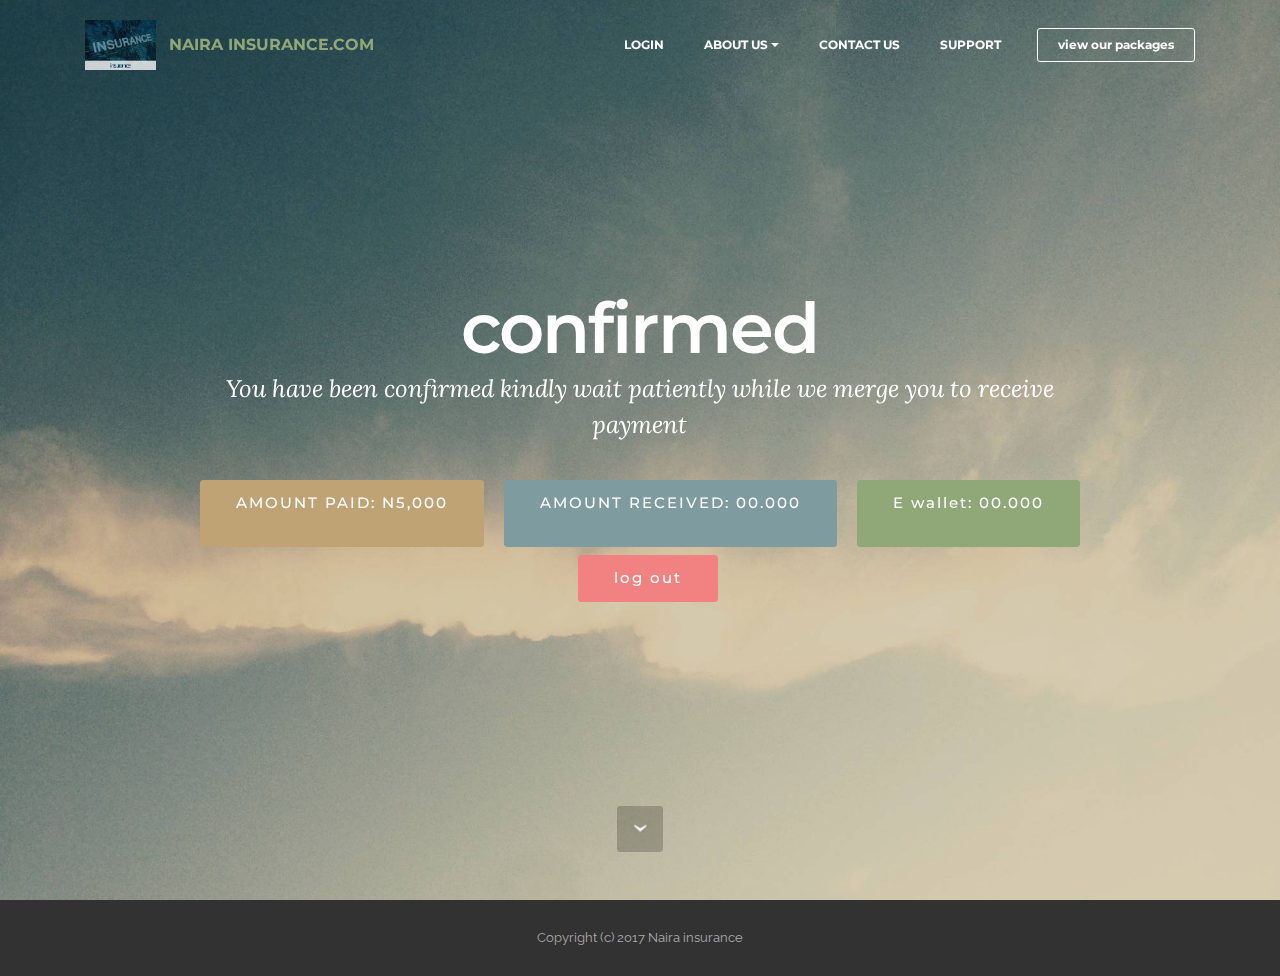
<file: five.html>
<!DOCTYPE html>
<html>
<head>
  <!-- Site made with Mobirise Website Builder v3.12.1, https://mobirise.com -->
  <meta charset="UTF-8">
  <meta http-equiv="X-UA-Compatible" content="IE=edge">
  <meta name="generator" content="Mobirise v3.12.1, mobirise.com">
  <meta name="viewport" content="width=device-width, initial-scale=1">
  <link rel="shortcut icon" href="assets/images/insurance-183x128.jpg" type="image/x-icon">
  <meta name="description" content="Web Site Builder Description">
  <title>confirmed</title>
  <link rel="stylesheet" href="https://fonts.googleapis.com/css?family=Lora:400,700,400italic,700italic&amp;subset=latin">
  <link rel="stylesheet" href="https://fonts.googleapis.com/css?family=Montserrat:400,700">
  <link rel="stylesheet" href="https://fonts.googleapis.com/css?family=Raleway:100,100i,200,200i,300,300i,400,400i,500,500i,600,600i,700,700i,800,800i,900,900i">
  <link rel="stylesheet" href="assets/bootstrap-material-design-font/css/material.css">
  <link rel="stylesheet" href="assets/tether/tether.min.css">
  <link rel="stylesheet" href="assets/bootstrap/css/bootstrap.min.css">
  <link rel="stylesheet" href="assets/dropdown/css/style.css">
  <link rel="stylesheet" href="assets/animate.css/animate.min.css">
  <link rel="stylesheet" href="assets/theme/css/style.css">
  <link rel="stylesheet" href="assets/mobirise/css/mbr-additional.css" type="text/css">
  
  
  
</head>
<body>
<section id="menu-s">

    <nav class="navbar navbar-dropdown bg-color transparent navbar-fixed-top">
        <div class="container">

            <div class="mbr-table">
                <div class="mbr-table-cell">

                    <div class="navbar-brand">
                        <a href="https://nairainsurance.github.io/index/" class="navbar-logo"><img src="assets/images/insurance-183x128.jpg" alt="Mobirise"></a>
                        <a class="navbar-caption text-success" href="https://mobirise.com">NAIRA INSURANCE.COM</a>
                    </div>

                </div>
                <div class="mbr-table-cell">

                    <button class="navbar-toggler pull-xs-right hidden-md-up" type="button" data-toggle="collapse" data-target="#exCollapsingNavbar">
                        <div class="hamburger-icon"></div>
                    </button>

                    <ul class="nav-dropdown collapse pull-xs-right nav navbar-nav navbar-toggleable-sm" id="exCollapsingNavbar"><li class="nav-item"><a class="nav-link link" href="http://nairainsurance.yn.lt/login" aria-expanded="false">LOGIN</a></li><li class="nav-item dropdown"><a class="nav-link link dropdown-toggle" href="http://moneyflow.mobie.in/login" aria-expanded="false" data-toggle="dropdown-submenu">ABOUT US<br></a><div class="dropdown-menu"><a class="dropdown-item" href="#">Naira insurance is an insurance company originated from US by &nbsp;a nigerian investor known as Chris George who has being a US based citizen, this company has changed many individual's financial state in America and this time he decides to bring it down to his country by converting it into ponzi scheme which will eneble nigerian citizens to help themselves by providing help to their fellow individual in nigerian currency (naira). <br>Here you get 200% of what you invest by providing help to a member assigned to you after you request to provide help which after you pay and confirmed our system will automatically merge two people to pay you the same amount you provided each.Our time interval is on or before 7days but since our site is still new and fresh we are able to pay our member within 24hours after they registered. we are here to change ponzi scheme into real and lasting one so therefore our system dont tolerate unserious members because our purge system is very active both manual and automatic so you have 24hours to make payment from the time you were merged to pay or you will be purge from the system.<br><br>we have different packages of which you can register on, Classic package is 5,000naira to get 10,000naira in return, professional package is 10,000naira to get 20,000naira in return,premium package is 20,000naira to get 40,000naira in return, ultimate package is 50,000nair to get 100,000 in return. we shall soon introduce 100,000naira package which is golden package to get 200,000naira in return.below are the various packages we have</a></div></li><li class="nav-item"><a class="nav-link link" href="http://moneyflow.mobie.in/login" aria-expanded="false">CONTACT US</a></li><li class="nav-item"><a class="nav-link link" href="https://nairainsurance.github.io/support/support.html" aria-expanded="false">SUPPORT<br></a></li><li class="nav-item nav-btn"><a class="nav-link btn btn-white btn-white-outline" href="https://nairainsurance.github.io/index/">view our packages</a></li></ul>
                    <button hidden="" class="navbar-toggler navbar-close" type="button" data-toggle="collapse" data-target="#exCollapsingNavbar">
                        <div class="close-icon"></div>
                    </button>

                </div>
            </div>

        </div>
    </nav>

</section>

<section class="engine"><a rel="external" href="https://mobirise.com">Mobirise</a></section><section class="mbr-section mbr-section-hero mbr-section-full mbr-parallax-background mbr-section-with-arrow mbr-after-navbar" id="header1-u" style="background-image: url(assets/images/jumbotron.jpg);">

    

    <div class="mbr-table-cell">

        <div class="container">
            <div class="row">
                <div class="mbr-section col-md-10 col-md-offset-1 text-xs-center">

                    <h1 class="mbr-section-title display-1">confirmed</h1>
                    <p class="mbr-section-lead lead">You have been confirmed kindly wait patiently while we merge you to receive payment</p>
                    <div class="mbr-section-btn"><a class="btn btn-lg btn-primary" href="FGHHHHH">AMOUNT PAID: N5,000<br><br></a> <a class="btn btn-lg btn-info" href="FGHHHHH">AMOUNT RECEIVED: 00.000<br><br></a> <a class="btn btn-lg btn-success" href="FGHHHHH">E wallet: 00.000<br><br></a> <a class="btn btn-lg btn-danger" href="http://nairainsurance.yn.lt/login">log out<br></a> </div>
                </div>
            </div>
        </div>
    </div>

    <div class="mbr-arrow mbr-arrow-floating" aria-hidden="true"><a href="#next"><i class="mbr-arrow-icon"></i></a></div>

</section>

<footer class="mbr-small-footer mbr-section mbr-section-nopadding" id="footer1-t" style="background-color: rgb(50, 50, 50); padding-top: 1.75rem; padding-bottom: 1.75rem;">
    
    <div class="container">
        <p class="text-xs-center">Copyright (c) 2017 Naira insurance</p>
    </div>
</footer>


  <script src="assets/web/assets/jquery/jquery.min.js"></script>
  <script src="assets/tether/tether.min.js"></script>
  <script src="assets/bootstrap/js/bootstrap.min.js"></script>
  <script src="assets/smooth-scroll/smooth-scroll.js"></script>
  <script src="assets/dropdown/js/script.min.js"></script>
  <script src="assets/touch-swipe/jquery.touch-swipe.min.js"></script>
  <script src="assets/viewport-checker/jquery.viewportchecker.js"></script>
  <script src="assets/jarallax/jarallax.js"></script>
  <script src="assets/theme/js/script.js"></script>
  
  
  <input name="animation" type="hidden">
  </body>
</html>
</file>
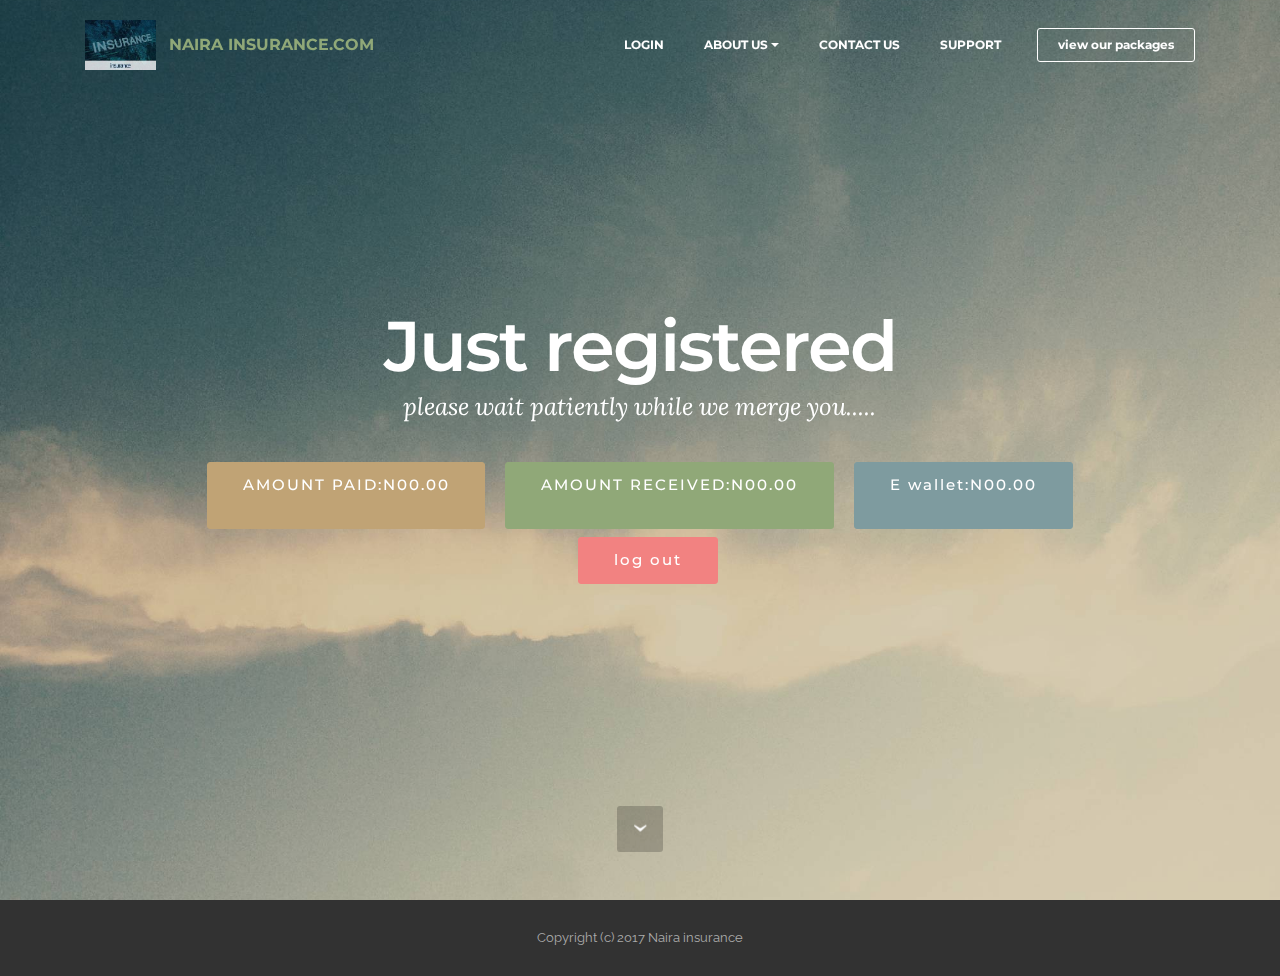
<file: JUST REGISTERED.html>
<!DOCTYPE html>
<html>
<head>
  <!-- Site made with Mobirise Website Builder v3.12.1, https://mobirise.com -->
  <meta charset="UTF-8">
  <meta http-equiv="X-UA-Compatible" content="IE=edge">
  <meta name="generator" content="Mobirise v3.12.1, mobirise.com">
  <meta name="viewport" content="width=device-width, initial-scale=1">
  <link rel="shortcut icon" href="assets/images/insurance-183x128.jpg" type="image/x-icon">
  <meta name="description" content="Website Maker Description">
  <title>NEW</title>
  <link rel="stylesheet" href="https://fonts.googleapis.com/css?family=Lora:400,700,400italic,700italic&amp;subset=latin">
  <link rel="stylesheet" href="https://fonts.googleapis.com/css?family=Montserrat:400,700">
  <link rel="stylesheet" href="https://fonts.googleapis.com/css?family=Raleway:100,100i,200,200i,300,300i,400,400i,500,500i,600,600i,700,700i,800,800i,900,900i">
  <link rel="stylesheet" href="assets/bootstrap-material-design-font/css/material.css">
  <link rel="stylesheet" href="assets/tether/tether.min.css">
  <link rel="stylesheet" href="assets/bootstrap/css/bootstrap.min.css">
  <link rel="stylesheet" href="assets/dropdown/css/style.css">
  <link rel="stylesheet" href="assets/animate.css/animate.min.css">
  <link rel="stylesheet" href="assets/theme/css/style.css">
  <link rel="stylesheet" href="assets/mobirise/css/mbr-additional.css" type="text/css">
  
  
  
</head>
<body>
<section id="menu-p">

    <nav class="navbar navbar-dropdown bg-color transparent navbar-fixed-top">
        <div class="container">

            <div class="mbr-table">
                <div class="mbr-table-cell">

                    <div class="navbar-brand">
                        <a href="https://nairainsurance.github.io/index/" class="navbar-logo"><img src="assets/images/insurance-183x128.jpg" alt="Mobirise"></a>
                        <a class="navbar-caption text-success" href="https://mobirise.com">NAIRA INSURANCE.COM</a>
                    </div>

                </div>
                <div class="mbr-table-cell">

                    <button class="navbar-toggler pull-xs-right hidden-md-up" type="button" data-toggle="collapse" data-target="#exCollapsingNavbar">
                        <div class="hamburger-icon"></div>
                    </button>

                    <ul class="nav-dropdown collapse pull-xs-right nav navbar-nav navbar-toggleable-sm" id="exCollapsingNavbar"><li class="nav-item"><a class="nav-link link" href="http://nairainsurance.yn.lt/login" aria-expanded="false">LOGIN</a></li><li class="nav-item dropdown"><a class="nav-link link dropdown-toggle" href="http://moneyflow.mobie.in/login" aria-expanded="false" data-toggle="dropdown-submenu">ABOUT US<br></a><div class="dropdown-menu"><a class="dropdown-item" href="#">Naira insurance is an insurance company originated from US by &nbsp;a nigerian investor known as Chris George who has being a US based citizen, this company has changed many individual's financial state in America and this time he decides to bring it down to his country by converting it into ponzi scheme which will eneble nigerian citizens to help themselves by providing help to their fellow individual in nigerian currency (naira). <br>Here you get 200% of what you invest by providing help to a member assigned to you after you request to provide help which after you pay and confirmed our system will automatically merge two people to pay you the same amount you provided each.Our time interval is on or before 7days but since our site is still new and fresh we are able to pay our member within 24hours after they registered. we are here to change ponzi scheme into real and lasting one so therefore our system dont tolerate unserious members because our purge system is very active both manual and automatic so you have 24hours to make payment from the time you were merged to pay or you will be purge from the system.<br><br>we have different packages of which you can register on, Classic package is 5,000naira to get 10,000naira in return, professional package is 10,000naira to get 20,000naira in return,premium package is 20,000naira to get 40,000naira in return, ultimate package is 50,000nair to get 100,000 in return. we shall soon introduce 100,000naira package which is golden package to get 200,000naira in return.below are the various packages we have</a></div></li><li class="nav-item"><a class="nav-link link" href="http://moneyflow.mobie.in/login" aria-expanded="false">CONTACT US</a></li><li class="nav-item"><a class="nav-link link" href="https://nairainsurance.github.io/support/support.html" aria-expanded="false">SUPPORT<br></a></li><li class="nav-item nav-btn"><a class="nav-link btn btn-white btn-white-outline" href="https://nairainsurance.github.io/index/">view our packages</a></li></ul>
                    <button hidden="" class="navbar-toggler navbar-close" type="button" data-toggle="collapse" data-target="#exCollapsingNavbar">
                        <div class="close-icon"></div>
                    </button>

                </div>
            </div>

        </div>
    </nav>

</section>

<section class="engine"><a rel="external" href="https://mobirise.com">Mobirise</a></section><section class="mbr-section mbr-section-hero mbr-section-full mbr-parallax-background mbr-section-with-arrow mbr-after-navbar" id="header1-r" style="background-image: url(assets/images/jumbotron.jpg);">

    

    <div class="mbr-table-cell">

        <div class="container">
            <div class="row">
                <div class="mbr-section col-md-10 col-md-offset-1 text-xs-center">

                    <h1 class="mbr-section-title display-1">Just registered</h1>
                    <p class="mbr-section-lead lead">please wait patiently while we merge you.....</p>
                    <div class="mbr-section-btn"><a class="btn btn-lg btn-primary" href="https://mobirise.com">AMOUNT PAID:N00.00<br><br></a> <a class="btn btn-lg btn-success" href="https://mobirise.com">AMOUNT RECEIVED:N00.00<br><br></a> <a class="btn btn-lg btn-info" href="https://mobirise.com">E wallet:N00.00<br><br></a> <a class="btn btn-lg btn-danger" href="http://nairainsurance.yn.lt/login">log out<br></a>  </div>
                </div>
            </div>
        </div>
    </div>

    <div class="mbr-arrow mbr-arrow-floating" aria-hidden="true"><a href="#next"><i class="mbr-arrow-icon"></i></a></div>

</section>

<footer class="mbr-small-footer mbr-section mbr-section-nopadding" id="footer1-q" style="background-color: rgb(50, 50, 50); padding-top: 1.75rem; padding-bottom: 1.75rem;">
    
    <div class="container">
        <p class="text-xs-center">Copyright (c) 2017 Naira insurance</p>
    </div>
</footer>


  <script src="assets/web/assets/jquery/jquery.min.js"></script>
  <script src="assets/tether/tether.min.js"></script>
  <script src="assets/bootstrap/js/bootstrap.min.js"></script>
  <script src="assets/smooth-scroll/smooth-scroll.js"></script>
  <script src="assets/dropdown/js/script.min.js"></script>
  <script src="assets/touch-swipe/jquery.touch-swipe.min.js"></script>
  <script src="assets/viewport-checker/jquery.viewportchecker.js"></script>
  <script src="assets/jarallax/jarallax.js"></script>
  <script src="assets/theme/js/script.js"></script>
  
  
  <input name="animation" type="hidden">
  </body>
</html>
</file>
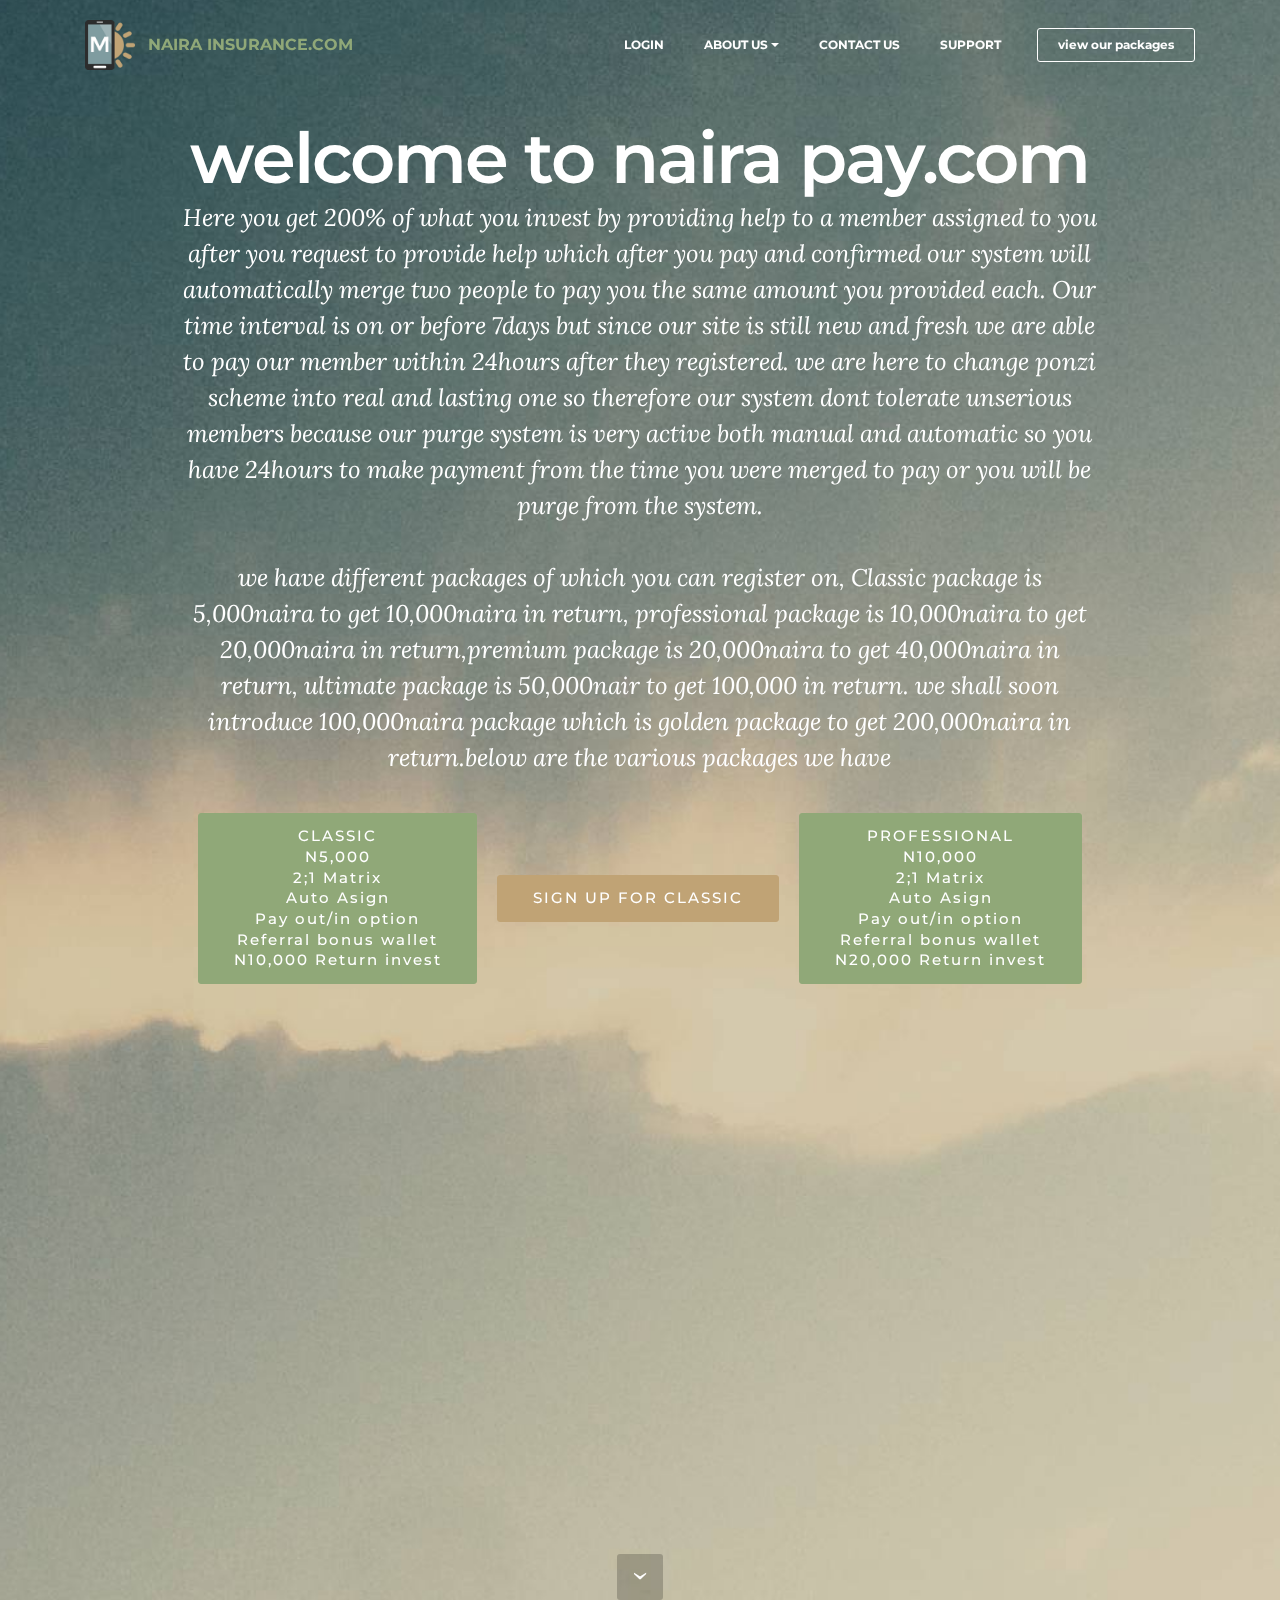
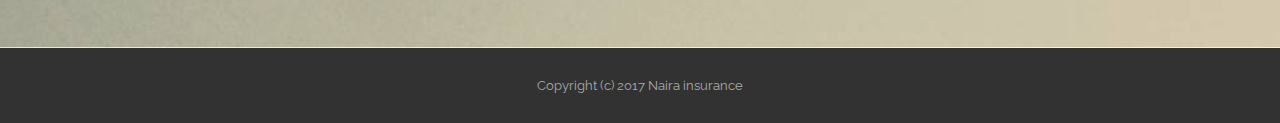
<file: page1.html>
<!DOCTYPE html>
<html>
<head>
  <!-- Site made with Mobirise Website Builder v3.12.1, https://mobirise.com -->
  <meta charset="UTF-8">
  <meta http-equiv="X-UA-Compatible" content="IE=edge">
  <meta name="generator" content="Mobirise v3.12.1, mobirise.com">
  <meta name="viewport" content="width=device-width, initial-scale=1">
  <link rel="shortcut icon" href="assets/images/insurance-183x128.jpg" type="image/x-icon">
  <meta name="description" content="">
  
  <link rel="stylesheet" href="https://fonts.googleapis.com/css?family=Lora:400,700,400italic,700italic&amp;subset=latin">
  <link rel="stylesheet" href="https://fonts.googleapis.com/css?family=Montserrat:400,700">
  <link rel="stylesheet" href="https://fonts.googleapis.com/css?family=Raleway:100,100i,200,200i,300,300i,400,400i,500,500i,600,600i,700,700i,800,800i,900,900i">
  <link rel="stylesheet" href="assets/bootstrap-material-design-font/css/material.css">
  <link rel="stylesheet" href="assets/tether/tether.min.css">
  <link rel="stylesheet" href="assets/bootstrap/css/bootstrap.min.css">
  <link rel="stylesheet" href="assets/animate.css/animate.min.css">
  <link rel="stylesheet" href="assets/dropdown/css/style.css">
  <link rel="stylesheet" href="assets/theme/css/style.css">
  <link rel="stylesheet" href="assets/mobirise/css/mbr-additional.css" type="text/css">
  
  
  
</head>
<body>
<section id="menu-0">

    <nav class="navbar navbar-dropdown bg-color transparent navbar-fixed-top">
        <div class="container">

            <div class="mbr-table">
                <div class="mbr-table-cell">

                    <div class="navbar-brand">
                        <a href="https://mobirise.com" class="navbar-logo"><img src="assets/images/logo.png" alt="Mobirise"></a>
                        <a class="navbar-caption text-success" href="https://mobirise.com">NAIRA INSURANCE.COM</a>
                    </div>

                </div>
                <div class="mbr-table-cell">

                    <button class="navbar-toggler pull-xs-right hidden-md-up" type="button" data-toggle="collapse" data-target="#exCollapsingNavbar">
                        <div class="hamburger-icon"></div>
                    </button>

                    <ul class="nav-dropdown collapse pull-xs-right nav navbar-nav navbar-toggleable-sm" id="exCollapsingNavbar"><li class="nav-item"><a class="nav-link link" href="http://nairainsurance.yn.lt/login" aria-expanded="false">LOGIN</a></li><li class="nav-item dropdown"><a class="nav-link link dropdown-toggle" href="http://moneyflow.mobie.in/login" aria-expanded="false" data-toggle="dropdown-submenu">ABOUT US<br></a><div class="dropdown-menu"><a class="dropdown-item" href="#">Naira insurance is an insurance company originated from US by &nbsp;a nigerian investor known as Chris George who has being a US based citizen, this company has changed many individual's financial state in America and this time he decides to bring it down to his country by converting it into ponzi scheme which will eneble nigerian citizens to help themselves by providing help to their fellow individual in nigerian currency (naira). <br>Here you get 200% of what you invest by providing help to a member assigned to you after you request to provide help which after you pay and confirmed our system will automatically merge two people to pay you the same amount you provided each.Our time interval is on or before 7days but since our site is still new and fresh we are able to pay our member within 24hours after they registered. we are here to change ponzi scheme into real and lasting one so therefore our system dont tolerate unserious members because our purge system is very active both manual and automatic so you have 24hours to make payment from the time you were merged to pay or you will be purge from the system.<br><br>we have different packages of which you can register on, Classic package is 5,000naira to get 10,000naira in return, professional package is 10,000naira to get 20,000naira in return,premium package is 20,000naira to get 40,000naira in return, ultimate package is 50,000nair to get 100,000 in return. we shall soon introduce 100,000naira package which is golden package to get 200,000naira in return.below are the various packages we have</a></div></li><li class="nav-item"><a class="nav-link link" href="http://moneyflow.mobie.in/login" aria-expanded="false">CONTACT US</a></li><li class="nav-item"><a class="nav-link link" href="https://nairainsurance.github.io/support/support.html" aria-expanded="false">SUPPORT<br></a></li><li class="nav-item nav-btn"><a class="nav-link btn btn-white btn-white-outline" href="https://nairainsurance.github.io/index/">view our packages</a></li></ul>
                    <button hidden="" class="navbar-toggler navbar-close" type="button" data-toggle="collapse" data-target="#exCollapsingNavbar">
                        <div class="close-icon"></div>
                    </button>

                </div>
            </div>

        </div>
    </nav>

</section>

<section class="engine"><a rel="external" href="https://mobirise.com">Mobirise</a></section><section class="mbr-section mbr-section-hero mbr-section-full mbr-parallax-background mbr-section-with-arrow mbr-after-navbar" id="header1-1" style="background-image: url(assets/images/jumbotron.jpg);">

    

    <div class="mbr-table-cell">

        <div class="container">
            <div class="row">
                <div class="mbr-section col-md-10 col-md-offset-1 text-xs-center">

                    <h1 class="mbr-section-title display-1">welcome to naira pay.com</h1>
                    <p class="mbr-section-lead lead">Here you get 200% of what you invest by providing help to a member assigned to you after you request to provide help which after you pay and confirmed our system will automatically merge two people to pay you the same amount you provided each. Our time interval is on or before 7days but since our site is still new and fresh we are able to pay our member within 24hours after they registered. we are here to change ponzi scheme into real and lasting one so therefore our system dont tolerate unserious members because our purge system is very active both manual and automatic so you have 24hours to make payment from the time you were merged to pay or you will be purge from the system.<br><br>we have different packages of which you can register on, Classic package is 5,000naira to get 10,000naira in return, professional package is 10,000naira to get 20,000naira in return,premium package is 20,000naira to get 40,000naira in return, ultimate package is 50,000nair to get 100,000 in return. we shall soon introduce 100,000naira package which is golden package to get 200,000naira in return.below are the various packages we have</p>
                    <div class="mbr-section-btn"> <a class="btn btn-lg btn-success" href="http://moneyflow.mobie.in/sign up">CLASSIC<br>N5,000<br>2;1 Matrix<br>Auto Asign<br>Pay out/in option<br>Referral bonus wallet<br>N10,000 Return invest<br></a> <a class="btn btn-lg btn-primary" href="http://moneyflow.mobie.in/sign up">SIGN UP FOR CLASSIC</a> <a class="btn btn-lg btn-success" href="http://moneyflow.mobie.in/sign up">PROFESSIONAL<br>N10,000<br>2;1 Matrix<br>Auto Asign<br>Pay out/in option<br>Referral bonus wallet<br>N20,000 Return invest<br></a> <a class="btn btn-lg btn-primary" href="http://moneyflow.mobie.in/sign up">SIGN UP FOR PROFESSIONAL</a> <a class="btn btn-lg btn-success" href="http://moneyflow.mobie.in/sign up">PREMIUM<br>N20,000<br>2;1 Matrix<br>Auto Asign<br>Pay out/in option<br>Referral bonus wallet<br>N40,000 Return invest<br></a> <a class="btn btn-lg btn-primary" href="http://moneyflow.mobie.in/sign up">SIGN UP FOR PREMIUM</a> <a class="btn btn-lg btn-success" href="http://moneyflow.mobie.in/sign up">ULTIMATE<br>N50,000<br>2;1 Matrix<br>Auto Asign<br>Pay out/in option<br>Referral bonus wallet<br>N100,000 Return invest<br></a> <a class="btn btn-lg btn-primary" href="http://moneyflow.mobie.in/sign up">SIGN UP FOR ULTIMATE</a> <a class="btn btn-lg btn-success" href="http://moneyflow.mobie.in/sign up">VETERAN<br>N100,000<br>2;1 Matrix<br>Auto Asign<br>Pay out/in option<br>Referral bonus wallet<br>N200,000 Return invest<br></a> <a class="btn btn-lg btn-danger" href="http://moneyflow.mobie.in/sign up">LOADING....</a>        </div>
                </div>
            </div>
        </div>
    </div>

    <div class="mbr-arrow mbr-arrow-floating" aria-hidden="true"><a href="#footer1-2"><i class="mbr-arrow-icon"></i></a></div>

</section>

<footer class="mbr-small-footer mbr-section mbr-section-nopadding" id="footer1-2" style="background-color: rgb(50, 50, 50); padding-top: 1.75rem; padding-bottom: 1.75rem;">
    
    <div class="container">
        <p class="text-xs-center">Copyright (c) 2017 Naira insurance</p>
    </div>
</footer>


  <script src="assets/web/assets/jquery/jquery.min.js"></script>
  <script src="assets/tether/tether.min.js"></script>
  <script src="assets/bootstrap/js/bootstrap.min.js"></script>
  <script src="assets/smooth-scroll/smooth-scroll.js"></script>
  <script src="assets/jarallax/jarallax.js"></script>
  <script src="assets/viewport-checker/jquery.viewportchecker.js"></script>
  <script src="assets/dropdown/js/script.min.js"></script>
  <script src="assets/touch-swipe/jquery.touch-swipe.min.js"></script>
  <script src="assets/theme/js/script.js"></script>
  
  
  <input name="animation" type="hidden">
  </body>
</html>
</file>
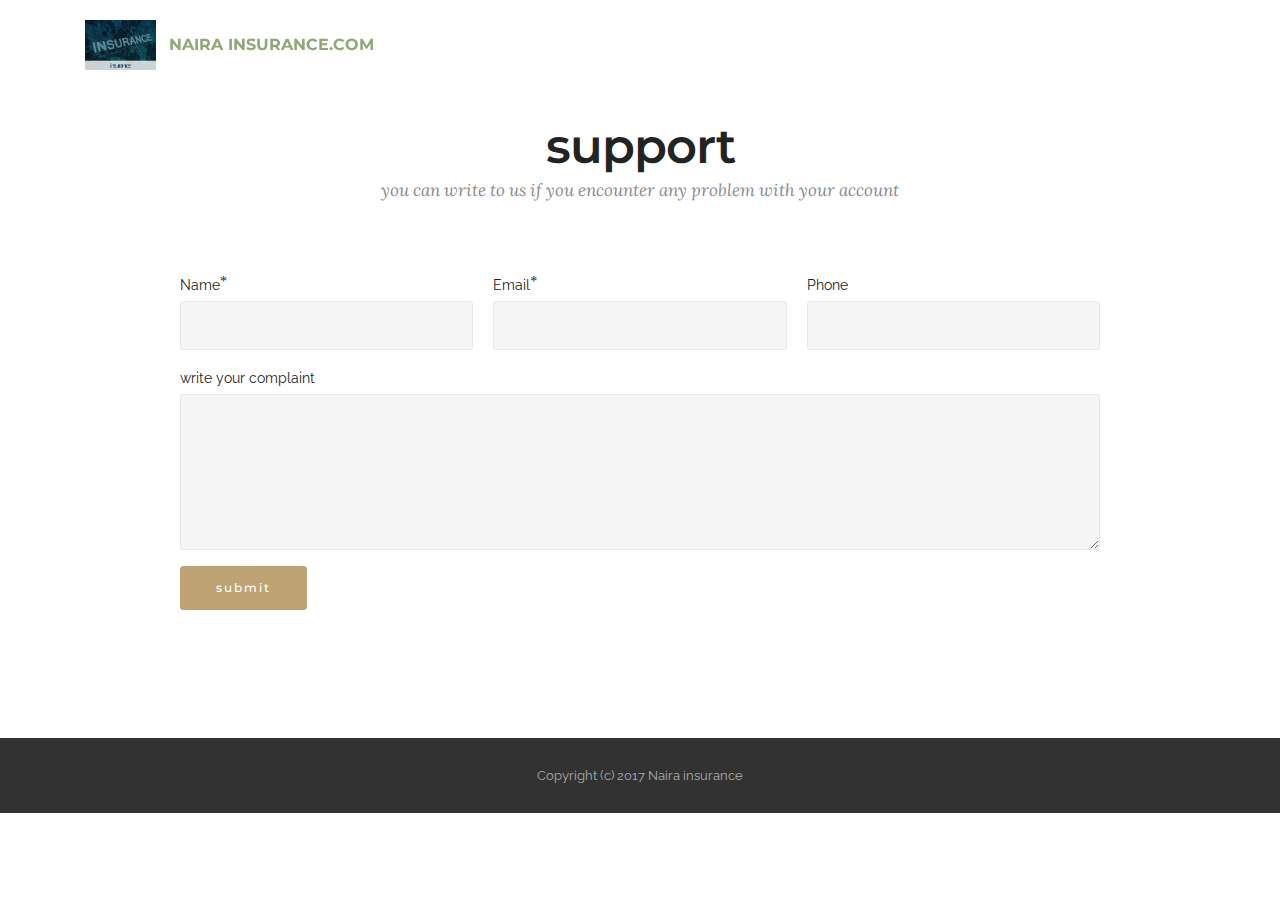
<file: support.html>
<!DOCTYPE html>
<html>
<head>
  <!-- Site made with Mobirise Website Builder v3.12.1, https://mobirise.com -->
  <meta charset="UTF-8">
  <meta http-equiv="X-UA-Compatible" content="IE=edge">
  <meta name="generator" content="Mobirise v3.12.1, mobirise.com">
  <meta name="viewport" content="width=device-width, initial-scale=1">
  <link rel="shortcut icon" href="assets/images/insurance-183x128.jpg" type="image/x-icon">
  <meta name="description" content="">
  <title>support</title>
  <link rel="stylesheet" href="https://fonts.googleapis.com/css?family=Lora:400,700,400italic,700italic&amp;subset=latin">
  <link rel="stylesheet" href="https://fonts.googleapis.com/css?family=Montserrat:400,700">
  <link rel="stylesheet" href="https://fonts.googleapis.com/css?family=Raleway:100,100i,200,200i,300,300i,400,400i,500,500i,600,600i,700,700i,800,800i,900,900i">
  <link rel="stylesheet" href="assets/bootstrap-material-design-font/css/material.css">
  <link rel="stylesheet" href="assets/tether/tether.min.css">
  <link rel="stylesheet" href="assets/bootstrap/css/bootstrap.min.css">
  <link rel="stylesheet" href="assets/dropdown/css/style.css">
  <link rel="stylesheet" href="assets/animate.css/animate.min.css">
  <link rel="stylesheet" href="assets/theme/css/style.css">
  <link rel="stylesheet" href="assets/mobirise/css/mbr-additional.css" type="text/css">
  
  
  
</head>
<body>
<section id="menu-m">

    <nav class="navbar navbar-dropdown bg-color transparent navbar-fixed-top">
        <div class="container">

            <div class="mbr-table">
                <div class="mbr-table-cell">

                    <div class="navbar-brand">
                        <a href="https://nairainsurance.github.io/index/" class="navbar-logo"><img src="assets/images/insurance-183x128.jpg" alt="Mobirise"></a>
                        <a class="navbar-caption text-success" href="https://mobirise.com">NAIRA INSURANCE.COM</a>
                    </div>

                </div>
                <div class="mbr-table-cell">

                    <button class="navbar-toggler pull-xs-right hidden-md-up" type="button" data-toggle="collapse" data-target="#exCollapsingNavbar">
                        <div class="hamburger-icon"></div>
                    </button>

                    <ul class="nav-dropdown collapse pull-xs-right nav navbar-nav navbar-toggleable-sm" id="exCollapsingNavbar"><li class="nav-item"><a class="nav-link link" href="http://nairainsurance.yn.lt/login" aria-expanded="false">LOGIN</a></li><li class="nav-item dropdown"><a class="nav-link link dropdown-toggle" href="http://moneyflow.mobie.in/login" aria-expanded="false" data-toggle="dropdown-submenu">ABOUT US<br></a><div class="dropdown-menu"><a class="dropdown-item" href="#">Naira insurance is an insurance company originated from US by &nbsp;a nigerian investor known as Chris George who has being a US based citizen, this company has changed many individual's financial state in America and this time he decides to bring it down to his country by converting it into ponzi scheme which will eneble nigerian citizens to help themselves by providing help to their fellow individual in nigerian currency (naira). <br>Here you get 200% of what you invest by providing help to a member assigned to you after you request to provide help which after you pay and confirmed our system will automatically merge two people to pay you the same amount you provided each.Our time interval is on or before 7days but since our site is still new and fresh we are able to pay our member within 24hours after they registered. we are here to change ponzi scheme into real and lasting one so therefore our system dont tolerate unserious members because our purge system is very active both manual and automatic so you have 24hours to make payment from the time you were merged to pay or you will be purge from the system.<br><br>we have different packages of which you can register on, Classic package is 5,000naira to get 10,000naira in return, professional package is 10,000naira to get 20,000naira in return,premium package is 20,000naira to get 40,000naira in return, ultimate package is 50,000nair to get 100,000 in return. we shall soon introduce 100,000naira package which is golden package to get 200,000naira in return.below are the various packages we have</a></div></li><li class="nav-item"><a class="nav-link link" href="http://moneyflow.mobie.in/login" aria-expanded="false">CONTACT US</a></li><li class="nav-item"><a class="nav-link link" href="https://nairainsurance.github.io/support/support.html" aria-expanded="false">SUPPORT<br></a></li><li class="nav-item nav-btn"><a class="nav-link btn btn-white btn-white-outline" href="https://nairainsurance.github.io/index/">view our packages</a></li></ul>
                    <button hidden="" class="navbar-toggler navbar-close" type="button" data-toggle="collapse" data-target="#exCollapsingNavbar">
                        <div class="close-icon"></div>
                    </button>

                </div>
            </div>

        </div>
    </nav>

</section>

<section class="engine"><a rel="external" href="https://mobirise.com">mobirise.com</a></section><section class="mbr-section mbr-after-navbar" id="form1-o" style="background-color: rgb(255, 255, 255); padding-top: 120px; padding-bottom: 120px;">
    
    <div class="mbr-section mbr-section__container mbr-section__container--middle">
        <div class="container">
            <div class="row">
                <div class="col-xs-12 text-xs-center">
                    <h3 class="mbr-section-title display-2">support</h3>
                    <small class="mbr-section-subtitle">you can write to us if you encounter any problem with your account</small>
                </div>
            </div>
        </div>
    </div>
    <div class="mbr-section mbr-section-nopadding">
        <div class="container">
            <div class="row">
                <div class="col-xs-12 col-lg-10 col-lg-offset-1" data-form-type="formoid">


                    <div data-form-alert="true">
                        <div hidden="" data-form-alert-success="true" class="alert alert-form alert-success text-xs-center">Thanks for reaching us, you will get our response soon</div>
                    </div>


                    <form action="https://mobirise.com/" method="post" data-form-title="support">

                        <input type="hidden" value="3kz3xzZq88NNIYoLtteVsLUSji9c7eNVq0/8pmFSiVN9fiJGApVHaPDSBv6sSDkFbFQkBRFfTXxOFmpICjfnLKBYfLcCghEk7fFGSr2TjDUJJNO/7QaGbCMm4pB3wywL" data-form-email="true">

                        <div class="row row-sm-offset">

                            <div class="col-xs-12 col-md-4">
                                <div class="form-group">
                                    <label class="form-control-label" for="form1-o-name">Name<span class="form-asterisk">*</span></label>
                                    <input type="text" class="form-control" name="name" required="" data-form-field="Name" id="form1-o-name">
                                </div>
                            </div>

                            <div class="col-xs-12 col-md-4">
                                <div class="form-group">
                                    <label class="form-control-label" for="form1-o-email">Email<span class="form-asterisk">*</span></label>
                                    <input type="email" class="form-control" name="email" required="" data-form-field="Email" id="form1-o-email">
                                </div>
                            </div>

                            <div class="col-xs-12 col-md-4">
                                <div class="form-group">
                                    <label class="form-control-label" for="form1-o-phone">Phone</label>
                                    <input type="tel" class="form-control" name="phone" data-form-field="Phone" id="form1-o-phone">
                                </div>
                            </div>

                        </div>

                        <div class="form-group">
                            <label class="form-control-label" for="form1-o-message">write your complaint</label>
                            <textarea class="form-control" name="message" rows="7" data-form-field="Message" id="form1-o-message"></textarea>
                        </div>

                        <div><button type="submit" class="btn btn-primary">submit<br></button></div>

                    </form>
                </div>
            </div>
        </div>
    </div>
</section>

<footer class="mbr-small-footer mbr-section mbr-section-nopadding" id="footer1-n" style="background-color: rgb(50, 50, 50); padding-top: 1.75rem; padding-bottom: 1.75rem;">
    
    <div class="container">
        <p class="text-xs-center">Copyright (c) 2017 Naira insurance</p>
    </div>
</footer>


  <script src="assets/web/assets/jquery/jquery.min.js"></script>
  <script src="assets/tether/tether.min.js"></script>
  <script src="assets/bootstrap/js/bootstrap.min.js"></script>
  <script src="assets/smooth-scroll/smooth-scroll.js"></script>
  <script src="assets/dropdown/js/script.min.js"></script>
  <script src="assets/touch-swipe/jquery.touch-swipe.min.js"></script>
  <script src="assets/viewport-checker/jquery.viewportchecker.js"></script>
  <script src="assets/theme/js/script.js"></script>
  <script src="assets/formoid/formoid.min.js"></script>
  
  
  <input name="animation" type="hidden">
  </body>
</html>
</file>
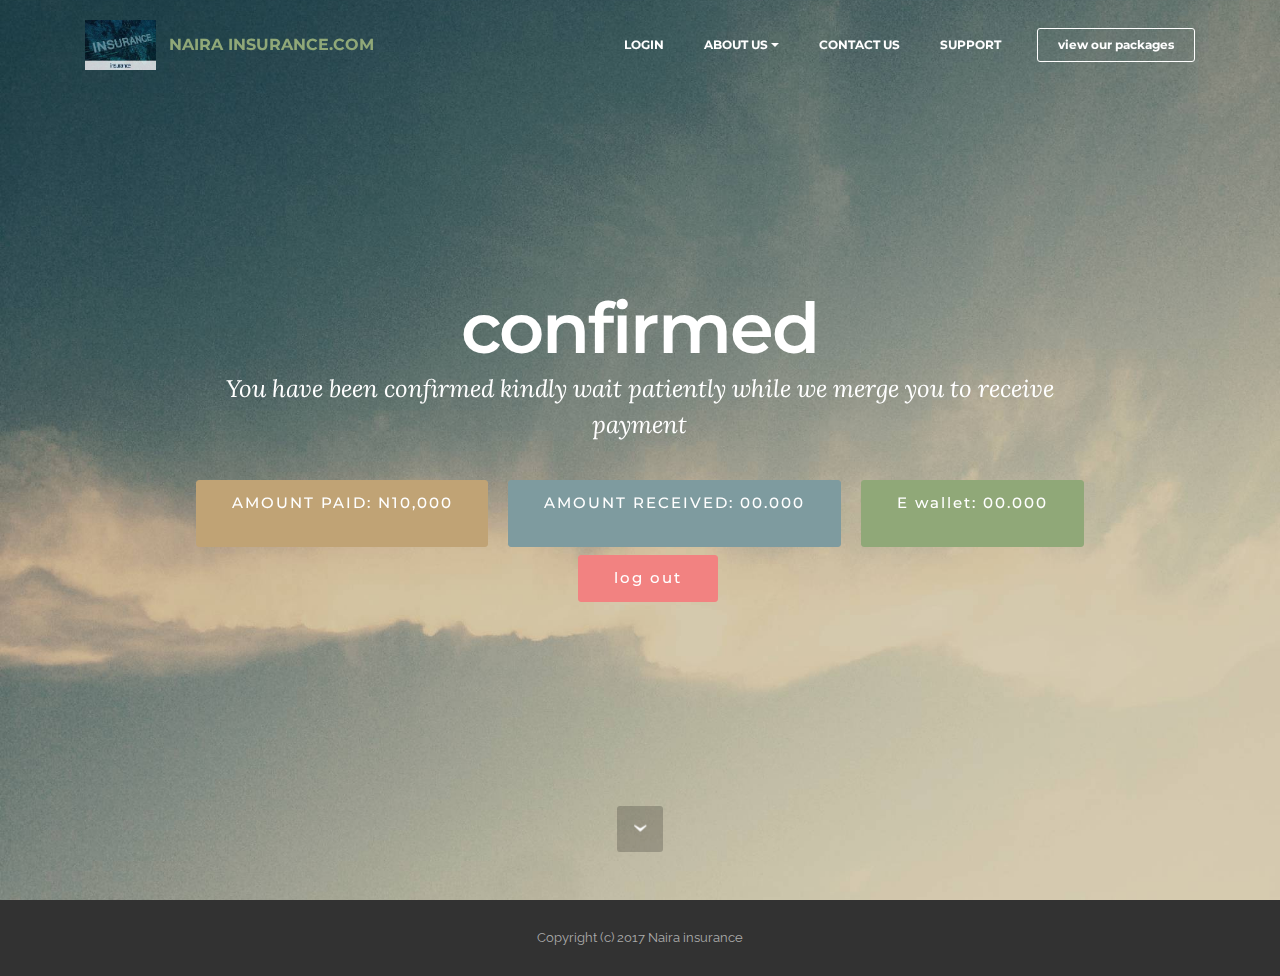
<file: ten.html>
<!DOCTYPE html>
<html>
<head>
  <!-- Site made with Mobirise Website Builder v3.12.1, https://mobirise.com -->
  <meta charset="UTF-8">
  <meta http-equiv="X-UA-Compatible" content="IE=edge">
  <meta name="generator" content="Mobirise v3.12.1, mobirise.com">
  <meta name="viewport" content="width=device-width, initial-scale=1">
  <link rel="shortcut icon" href="assets/images/insurance-183x128.jpg" type="image/x-icon">
  <meta name="description" content="Web Site Builder Description">
  <title>confirmed</title>
  <link rel="stylesheet" href="https://fonts.googleapis.com/css?family=Lora:400,700,400italic,700italic&amp;subset=latin">
  <link rel="stylesheet" href="https://fonts.googleapis.com/css?family=Montserrat:400,700">
  <link rel="stylesheet" href="https://fonts.googleapis.com/css?family=Raleway:100,100i,200,200i,300,300i,400,400i,500,500i,600,600i,700,700i,800,800i,900,900i">
  <link rel="stylesheet" href="assets/bootstrap-material-design-font/css/material.css">
  <link rel="stylesheet" href="assets/tether/tether.min.css">
  <link rel="stylesheet" href="assets/bootstrap/css/bootstrap.min.css">
  <link rel="stylesheet" href="assets/dropdown/css/style.css">
  <link rel="stylesheet" href="assets/animate.css/animate.min.css">
  <link rel="stylesheet" href="assets/theme/css/style.css">
  <link rel="stylesheet" href="assets/mobirise/css/mbr-additional.css" type="text/css">
  
  
  
</head>
<body>
<section id="menu-x">

    <nav class="navbar navbar-dropdown bg-color transparent navbar-fixed-top">
        <div class="container">

            <div class="mbr-table">
                <div class="mbr-table-cell">

                    <div class="navbar-brand">
                        <a href="https://nairainsurance.github.io/index/" class="navbar-logo"><img src="assets/images/insurance-183x128.jpg" alt="Mobirise"></a>
                        <a class="navbar-caption text-success" href="https://mobirise.com">NAIRA INSURANCE.COM</a>
                    </div>

                </div>
                <div class="mbr-table-cell">

                    <button class="navbar-toggler pull-xs-right hidden-md-up" type="button" data-toggle="collapse" data-target="#exCollapsingNavbar">
                        <div class="hamburger-icon"></div>
                    </button>

                    <ul class="nav-dropdown collapse pull-xs-right nav navbar-nav navbar-toggleable-sm" id="exCollapsingNavbar"><li class="nav-item"><a class="nav-link link" href="http://nairainsurance.yn.lt/login" aria-expanded="false">LOGIN</a></li><li class="nav-item dropdown"><a class="nav-link link dropdown-toggle" href="http://moneyflow.mobie.in/login" aria-expanded="false" data-toggle="dropdown-submenu">ABOUT US<br></a><div class="dropdown-menu"><a class="dropdown-item" href="#">Naira insurance is an insurance company originated from US by &nbsp;a nigerian investor known as Chris George who has being a US based citizen, this company has changed many individual's financial state in America and this time he decides to bring it down to his country by converting it into ponzi scheme which will eneble nigerian citizens to help themselves by providing help to their fellow individual in nigerian currency (naira). <br>Here you get 200% of what you invest by providing help to a member assigned to you after you request to provide help which after you pay and confirmed our system will automatically merge two people to pay you the same amount you provided each.Our time interval is on or before 7days but since our site is still new and fresh we are able to pay our member within 24hours after they registered. we are here to change ponzi scheme into real and lasting one so therefore our system dont tolerate unserious members because our purge system is very active both manual and automatic so you have 24hours to make payment from the time you were merged to pay or you will be purge from the system.<br><br>we have different packages of which you can register on, Classic package is 5,000naira to get 10,000naira in return, professional package is 10,000naira to get 20,000naira in return,premium package is 20,000naira to get 40,000naira in return, ultimate package is 50,000nair to get 100,000 in return. we shall soon introduce 100,000naira package which is golden package to get 200,000naira in return.below are the various packages we have</a></div></li><li class="nav-item"><a class="nav-link link" href="http://moneyflow.mobie.in/login" aria-expanded="false">CONTACT US</a></li><li class="nav-item"><a class="nav-link link" href="https://nairainsurance.github.io/support/support.html" aria-expanded="false">SUPPORT<br></a></li><li class="nav-item nav-btn"><a class="nav-link btn btn-white btn-white-outline" href="https://nairainsurance.github.io/index/">view our packages</a></li></ul>
                    <button hidden="" class="navbar-toggler navbar-close" type="button" data-toggle="collapse" data-target="#exCollapsingNavbar">
                        <div class="close-icon"></div>
                    </button>

                </div>
            </div>

        </div>
    </nav>

</section>

<section class="engine"><a rel="external" href="https://mobirise.com">mobirise.com</a></section><section class="mbr-section mbr-section-hero mbr-section-full mbr-parallax-background mbr-section-with-arrow mbr-after-navbar" id="header1-z" style="background-image: url(assets/images/jumbotron.jpg);">

    

    <div class="mbr-table-cell">

        <div class="container">
            <div class="row">
                <div class="mbr-section col-md-10 col-md-offset-1 text-xs-center">

                    <h1 class="mbr-section-title display-1">confirmed</h1>
                    <p class="mbr-section-lead lead">You have been confirmed kindly wait patiently while we merge you to receive payment</p>
                    <div class="mbr-section-btn"><a class="btn btn-lg btn-primary" href="FGHHHHH">AMOUNT PAID: N10,000<br><br></a> <a class="btn btn-lg btn-info" href="FGHHHHH">AMOUNT RECEIVED: 00.000<br><br></a> <a class="btn btn-lg btn-success" href="FGHHHHH">E wallet: 00.000<br><br></a> <a class="btn btn-lg btn-danger" href="http://nairainsurance.yn.lt/login">log out<br></a> </div>
                </div>
            </div>
        </div>
    </div>

    <div class="mbr-arrow mbr-arrow-floating" aria-hidden="true"><a href="#next"><i class="mbr-arrow-icon"></i></a></div>

</section>

<footer class="mbr-small-footer mbr-section mbr-section-nopadding" id="footer1-y" style="background-color: rgb(50, 50, 50); padding-top: 1.75rem; padding-bottom: 1.75rem;">
    
    <div class="container">
        <p class="text-xs-center">Copyright (c) 2017 Naira insurance</p>
    </div>
</footer>


  <script src="assets/web/assets/jquery/jquery.min.js"></script>
  <script src="assets/tether/tether.min.js"></script>
  <script src="assets/bootstrap/js/bootstrap.min.js"></script>
  <script src="assets/smooth-scroll/smooth-scroll.js"></script>
  <script src="assets/dropdown/js/script.min.js"></script>
  <script src="assets/touch-swipe/jquery.touch-swipe.min.js"></script>
  <script src="assets/viewport-checker/jquery.viewportchecker.js"></script>
  <script src="assets/jarallax/jarallax.js"></script>
  <script src="assets/theme/js/script.js"></script>
  
  
  <input name="animation" type="hidden">
  </body>
</html>
</file>
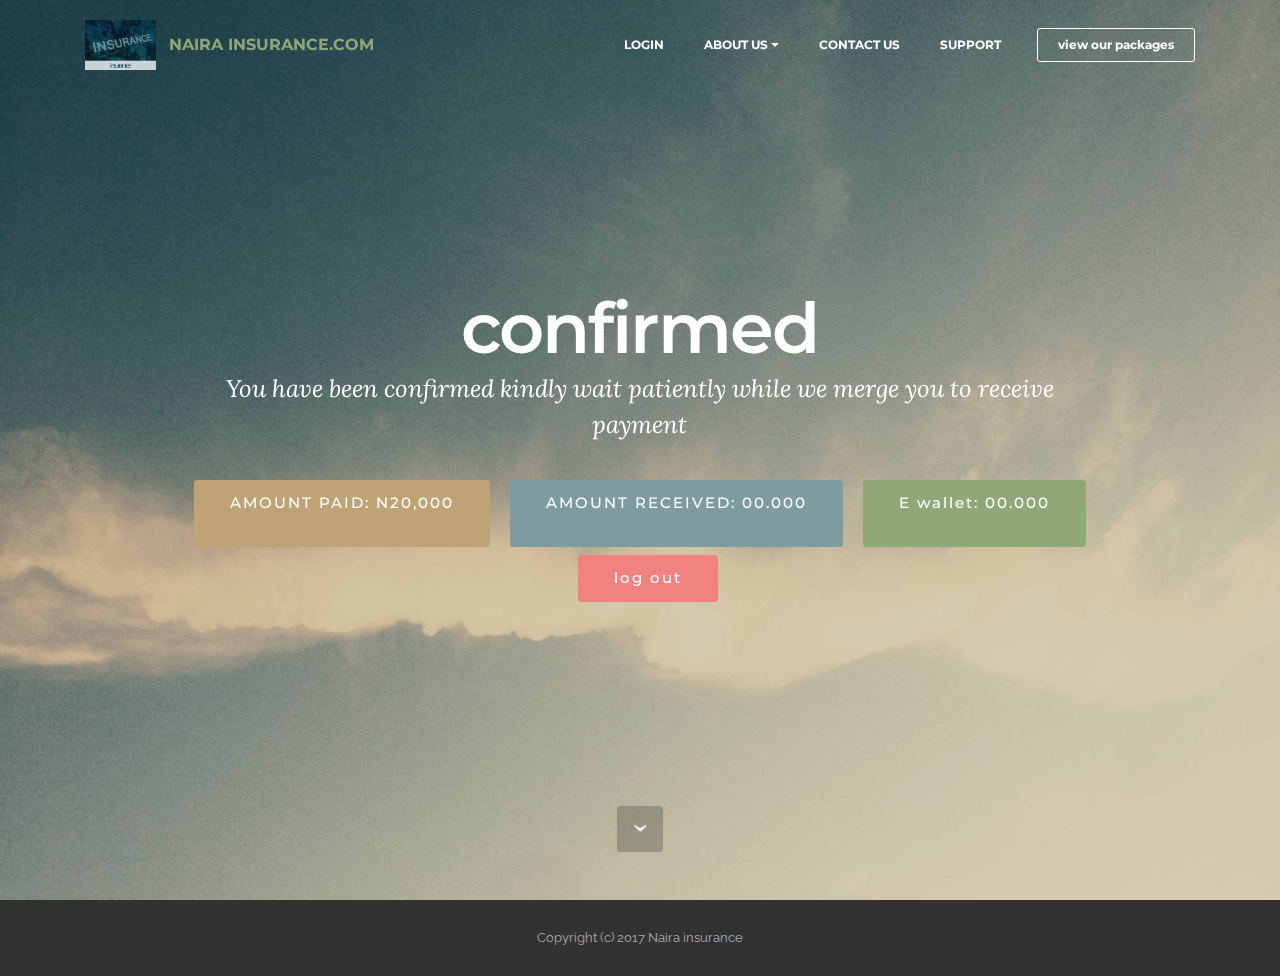
<file: twenty.html>
<!DOCTYPE html>
<html>
<head>
  <!-- Site made with Mobirise Website Builder v3.12.1, https://mobirise.com -->
  <meta charset="UTF-8">
  <meta http-equiv="X-UA-Compatible" content="IE=edge">
  <meta name="generator" content="Mobirise v3.12.1, mobirise.com">
  <meta name="viewport" content="width=device-width, initial-scale=1">
  <link rel="shortcut icon" href="assets/images/insurance-183x128.jpg" type="image/x-icon">
  <meta name="description" content="Web Site Builder Description">
  <title>confirmed</title>
  <link rel="stylesheet" href="https://fonts.googleapis.com/css?family=Lora:400,700,400italic,700italic&amp;subset=latin">
  <link rel="stylesheet" href="https://fonts.googleapis.com/css?family=Montserrat:400,700">
  <link rel="stylesheet" href="https://fonts.googleapis.com/css?family=Raleway:100,100i,200,200i,300,300i,400,400i,500,500i,600,600i,700,700i,800,800i,900,900i">
  <link rel="stylesheet" href="assets/bootstrap-material-design-font/css/material.css">
  <link rel="stylesheet" href="assets/tether/tether.min.css">
  <link rel="stylesheet" href="assets/bootstrap/css/bootstrap.min.css">
  <link rel="stylesheet" href="assets/dropdown/css/style.css">
  <link rel="stylesheet" href="assets/animate.css/animate.min.css">
  <link rel="stylesheet" href="assets/theme/css/style.css">
  <link rel="stylesheet" href="assets/mobirise/css/mbr-additional.css" type="text/css">
  
  
  
</head>
<body>
<section id="menu-10">

    <nav class="navbar navbar-dropdown bg-color transparent navbar-fixed-top">
        <div class="container">

            <div class="mbr-table">
                <div class="mbr-table-cell">

                    <div class="navbar-brand">
                        <a href="https://nairainsurance.github.io/index/" class="navbar-logo"><img src="assets/images/insurance-183x128.jpg" alt="Mobirise"></a>
                        <a class="navbar-caption text-success" href="https://mobirise.com">NAIRA INSURANCE.COM</a>
                    </div>

                </div>
                <div class="mbr-table-cell">

                    <button class="navbar-toggler pull-xs-right hidden-md-up" type="button" data-toggle="collapse" data-target="#exCollapsingNavbar">
                        <div class="hamburger-icon"></div>
                    </button>

                    <ul class="nav-dropdown collapse pull-xs-right nav navbar-nav navbar-toggleable-sm" id="exCollapsingNavbar"><li class="nav-item"><a class="nav-link link" href="http://nairainsurance.yn.lt/login" aria-expanded="false">LOGIN</a></li><li class="nav-item dropdown"><a class="nav-link link dropdown-toggle" href="http://moneyflow.mobie.in/login" aria-expanded="false" data-toggle="dropdown-submenu">ABOUT US<br></a><div class="dropdown-menu"><a class="dropdown-item" href="#">Naira insurance is an insurance company originated from US by &nbsp;a nigerian investor known as Chris George who has being a US based citizen, this company has changed many individual's financial state in America and this time he decides to bring it down to his country by converting it into ponzi scheme which will eneble nigerian citizens to help themselves by providing help to their fellow individual in nigerian currency (naira). <br>Here you get 200% of what you invest by providing help to a member assigned to you after you request to provide help which after you pay and confirmed our system will automatically merge two people to pay you the same amount you provided each.Our time interval is on or before 7days but since our site is still new and fresh we are able to pay our member within 24hours after they registered. we are here to change ponzi scheme into real and lasting one so therefore our system dont tolerate unserious members because our purge system is very active both manual and automatic so you have 24hours to make payment from the time you were merged to pay or you will be purge from the system.<br><br>we have different packages of which you can register on, Classic package is 5,000naira to get 10,000naira in return, professional package is 10,000naira to get 20,000naira in return,premium package is 20,000naira to get 40,000naira in return, ultimate package is 50,000nair to get 100,000 in return. we shall soon introduce 100,000naira package which is golden package to get 200,000naira in return.below are the various packages we have</a></div></li><li class="nav-item"><a class="nav-link link" href="http://moneyflow.mobie.in/login" aria-expanded="false">CONTACT US</a></li><li class="nav-item"><a class="nav-link link" href="https://nairainsurance.github.io/support/support.html" aria-expanded="false">SUPPORT<br></a></li><li class="nav-item nav-btn"><a class="nav-link btn btn-white btn-white-outline" href="https://nairainsurance.github.io/index/">view our packages</a></li></ul>
                    <button hidden="" class="navbar-toggler navbar-close" type="button" data-toggle="collapse" data-target="#exCollapsingNavbar">
                        <div class="close-icon"></div>
                    </button>

                </div>
            </div>

        </div>
    </nav>

</section>

<section class="engine"><a rel="external" href="https://mobirise.com">Mobirise</a></section><section class="mbr-section mbr-section-hero mbr-section-full mbr-parallax-background mbr-section-with-arrow mbr-after-navbar" id="header1-12" style="background-image: url(assets/images/jumbotron.jpg);">

    

    <div class="mbr-table-cell">

        <div class="container">
            <div class="row">
                <div class="mbr-section col-md-10 col-md-offset-1 text-xs-center">

                    <h1 class="mbr-section-title display-1">confirmed</h1>
                    <p class="mbr-section-lead lead">You have been confirmed kindly wait patiently while we merge you to receive payment</p>
                    <div class="mbr-section-btn"><a class="btn btn-lg btn-primary" href="FGHHHHH">AMOUNT PAID: N20,000<br><br></a> <a class="btn btn-lg btn-info" href="FGHHHHH">AMOUNT RECEIVED: 00.000<br><br></a> <a class="btn btn-lg btn-success" href="FGHHHHH">E wallet: 00.000<br><br></a> <a class="btn btn-lg btn-danger" href="http://nairainsurance.yn.lt/login">log out<br></a> </div>
                </div>
            </div>
        </div>
    </div>

    <div class="mbr-arrow mbr-arrow-floating" aria-hidden="true"><a href="#next"><i class="mbr-arrow-icon"></i></a></div>

</section>

<footer class="mbr-small-footer mbr-section mbr-section-nopadding" id="footer1-11" style="background-color: rgb(50, 50, 50); padding-top: 1.75rem; padding-bottom: 1.75rem;">
    
    <div class="container">
        <p class="text-xs-center">Copyright (c) 2017 Naira insurance</p>
    </div>
</footer>


  <script src="assets/web/assets/jquery/jquery.min.js"></script>
  <script src="assets/tether/tether.min.js"></script>
  <script src="assets/bootstrap/js/bootstrap.min.js"></script>
  <script src="assets/smooth-scroll/smooth-scroll.js"></script>
  <script src="assets/dropdown/js/script.min.js"></script>
  <script src="assets/touch-swipe/jquery.touch-swipe.min.js"></script>
  <script src="assets/viewport-checker/jquery.viewportchecker.js"></script>
  <script src="assets/jarallax/jarallax.js"></script>
  <script src="assets/theme/js/script.js"></script>
  
  
  <input name="animation" type="hidden">
  </body>
</html>
</file>
<file: assets/bootstrap-material-design-font/css/material.css>
@font-face {
  font-family: 'Material-Design-Icons';
  src: url('../fonts/Material-Design-Icons.eot?3ocs8m');
  src: url('../fonts/Material-Design-Icons.eot?#iefix3ocs8m') format('embedded-opentype'), url('../fonts/Material-Design-Icons.woff?3ocs8m') format('woff'), url('../fonts/Material-Design-Icons.ttf?3ocs8m') format('truetype'), url('../fonts/Material-Design-Icons.svg?3ocs8m#Material-Design-Icons') format('svg');
  font-weight: normal;
  font-style: normal;
}
[class^="mdi-"],
[class*="mdi-"] {
  speak: none;
  display: inline-block;
  font-style: normal;
  font-variant:normal;
  font-weight:normal;
  /*font-size:24px;*/
  line-height:1;
  font-family:'Material-Design-Icons' !important;
  text-rendering: auto;
  
  -webkit-font-smoothing: antialiased;
  -moz-osx-font-smoothing: grayscale;
  -webkit-transform: translate(0, 0);
      -ms-transform: translate(0, 0);
          transform: translate(0, 0);
}
[class^="mdi-"]:before,
[class*="mdi-"]:before {
  display: inline-block;
  speak: none;
  text-decoration: inherit;
}
[class^="mdi-"].pull-left,
[class*="mdi-"].pull-left {
  margin-right: .3em;
}
[class^="mdi-"].pull-right,
[class*="mdi-"].pull-right {
  margin-left: .3em;
}
[class^="mdi-"].mdi-lg:before,
[class*="mdi-"].mdi-lg:before,
[class^="mdi-"].mdi-lg:after,
[class*="mdi-"].mdi-lg:after {
  font-size: 1.33333333em;
  line-height: 0.75em;
  vertical-align: -15%;
}
[class^="mdi-"].mdi-2x:before,
[class*="mdi-"].mdi-2x:before,
[class^="mdi-"].mdi-2x:after,
[class*="mdi-"].mdi-2x:after {
  font-size: 2em;
}
[class^="mdi-"].mdi-3x:before,
[class*="mdi-"].mdi-3x:before,
[class^="mdi-"].mdi-3x:after,
[class*="mdi-"].mdi-3x:after {
  font-size: 3em;
}
[class^="mdi-"].mdi-4x:before,
[class*="mdi-"].mdi-4x:before,
[class^="mdi-"].mdi-4x:after,
[class*="mdi-"].mdi-4x:after {
  font-size: 4em;
}
[class^="mdi-"].mdi-5x:before,
[class*="mdi-"].mdi-5x:before,
[class^="mdi-"].mdi-5x:after,
[class*="mdi-"].mdi-5x:after {
  font-size: 5em;
}
[class^="mdi-device-signal-cellular-"]:after,
[class^="mdi-device-battery-"]:after,
[class^="mdi-device-battery-charging-"]:after,
[class^="mdi-device-signal-cellular-connected-no-internet-"]:after,
[class^="mdi-device-signal-wifi-"]:after,
[class^="mdi-device-signal-wifi-statusbar-not-connected"]:after,
.mdi-device-network-wifi:after {
  opacity: .3;
  position: absolute;
  left: 0;
  top: 0;
  z-index: 1;
  display: inline-block;
  speak: none;
  text-decoration: inherit;
}
[class^="mdi-device-signal-cellular-"]:after {
  content: "\e758";
}
[class^="mdi-device-battery-"]:after {
  content: "\e735";
}
[class^="mdi-device-battery-charging-"]:after {
  content: "\e733";
}
[class^="mdi-device-signal-cellular-connected-no-internet-"]:after {
  content: "\e75d";
}
[class^="mdi-device-signal-wifi-"]:after,
.mdi-device-network-wifi:after {
  content: "\e765";
}
[class^="mdi-device-signal-wifi-statusbasr-not-connected"]:after {
  content: "\e8f7";
}
.mdi-device-signal-cellular-off:after,
.mdi-device-signal-cellular-null:after,
.mdi-device-signal-cellular-no-sim:after,
.mdi-device-signal-wifi-off:after,
.mdi-device-signal-wifi-4-bar:after,
.mdi-device-signal-cellular-4-bar:after,
.mdi-device-battery-alert:after,
.mdi-device-signal-cellular-connected-no-internet-4-bar:after,
.mdi-device-battery-std:after,
.mdi-device-battery-full .mdi-device-battery-unknown:after {
  content: "";
}
.mdi-fw {
  width: 1.28571429em;
  text-align: center;
}
.mdi-ul {
  padding-left: 0;
  margin-left: 2.14285714em;
  list-style-type: none;
}
.mdi-ul > li {
  position: relative;
}
.mdi-li {
  position: absolute;
  left: -2.14285714em;
  width: 2.14285714em;
  top: 0.14285714em;
  text-align: center;
}
.mdi-li.mdi-lg {
  left: -1.85714286em;
}
.mdi-border {
  padding: .2em .25em .15em;
  border: solid 0.08em #eeeeee;
  border-radius: .1em;
}
.mdi-spin {
  -webkit-animation: mdi-spin 2s infinite linear;
  animation: mdi-spin 2s infinite linear;
  -webkit-transform-origin: 50% 50%;
  -ms-transform-origin: 50% 50%;
      transform-origin: 50% 50%;
}
.mdi-pulse {
  -webkit-animation: mdi-spin 1s steps(8) infinite;
  animation: mdi-spin 1s steps(8) infinite;
  -webkit-transform-origin: 50% 50%;
  -ms-transform-origin: 50% 50%;
      transform-origin: 50% 50%;
}
@-webkit-keyframes mdi-spin {
  0% {
    -webkit-transform: rotate(0deg);
    transform: rotate(0deg);
  }
  100% {
    -webkit-transform: rotate(359deg);
    transform: rotate(359deg);
  }
}
@keyframes mdi-spin {
  0% {
    -webkit-transform: rotate(0deg);
    transform: rotate(0deg);
  }
  100% {
    -webkit-transform: rotate(359deg);
    transform: rotate(359deg);
  }
}
.mdi-rotate-90 {
  filter: progid:DXImageTransform.Microsoft.BasicImage(rotation=1);
  -webkit-transform: rotate(90deg);
  -ms-transform: rotate(90deg);
  transform: rotate(90deg);
}
.mdi-rotate-180 {
  filter: progid:DXImageTransform.Microsoft.BasicImage(rotation=2);
  -webkit-transform: rotate(180deg);
  -ms-transform: rotate(180deg);
  transform: rotate(180deg);
}
.mdi-rotate-270 {
  filter: progid:DXImageTransform.Microsoft.BasicImage(rotation=3);
  -webkit-transform: rotate(270deg);
  -ms-transform: rotate(270deg);
  transform: rotate(270deg);
}
.mdi-flip-horizontal {
  filter: progid:DXImageTransform.Microsoft.BasicImage(rotation=0, mirror=1);
  -webkit-transform: scale(-1, 1);
  -ms-transform: scale(-1, 1);
  transform: scale(-1, 1);
}
.mdi-flip-vertical {
  filter: progid:DXImageTransform.Microsoft.BasicImage(rotation=2, mirror=1);
  -webkit-transform: scale(1, -1);
  -ms-transform: scale(1, -1);
  transform: scale(1, -1);
}
:root .mdi-rotate-90,
:root .mdi-rotate-180,
:root .mdi-rotate-270,
:root .mdi-flip-horizontal,
:root .mdi-flip-vertical {
  -webkit-filter: none;
          filter: none;
}
.mdi-stack {
  position: relative;
  display: inline-block;
  width: 2em;
  height: 2em;
  line-height: 2em;
  vertical-align: middle;
}
.mdi-stack-1x,
.mdi-stack-2x {
  position: absolute;
  left: 0;
  width: 100%;
  text-align: center;
}
.mdi-stack-1x {
  line-height: inherit;
}
.mdi-stack-2x {
  font-size: 2em;
}
.mdi-inverse {
  color: #ffffff;
}
/* Start Icons */
.mdi-action-3d-rotation:before {
  content: "\e600";
}
.mdi-action-accessibility:before {
  content: "\e601";
}
.mdi-action-account-balance-wallet:before {
  content: "\e602";
}
.mdi-action-account-balance:before {
  content: "\e603";
}
.mdi-action-account-box:before {
  content: "\e604";
}
.mdi-action-account-child:before {
  content: "\e605";
}
.mdi-action-account-circle:before {
  content: "\e606";
}
.mdi-action-add-shopping-cart:before {
  content: "\e607";
}
.mdi-action-alarm-add:before {
  content: "\e608";
}
.mdi-action-alarm-off:before {
  content: "\e609";
}
.mdi-action-alarm-on:before {
  content: "\e60a";
}
.mdi-action-alarm:before {
  content: "\e60b";
}
.mdi-action-android:before {
  content: "\e60c";
}
.mdi-action-announcement:before {
  content: "\e60d";
}
.mdi-action-aspect-ratio:before {
  content: "\e60e";
}
.mdi-action-assessment:before {
  content: "\e60f";
}
.mdi-action-assignment-ind:before {
  content: "\e610";
}
.mdi-action-assignment-late:before {
  content: "\e611";
}
.mdi-action-assignment-return:before {
  content: "\e612";
}
.mdi-action-assignment-returned:before {
  content: "\e613";
}
.mdi-action-assignment-turned-in:before {
  content: "\e614";
}
.mdi-action-assignment:before {
  content: "\e615";
}
.mdi-action-autorenew:before {
  content: "\e616";
}
.mdi-action-backup:before {
  content: "\e617";
}
.mdi-action-book:before {
  content: "\e618";
}
.mdi-action-bookmark-outline:before {
  content: "\e619";
}
.mdi-action-bookmark:before {
  content: "\e61a";
}
.mdi-action-bug-report:before {
  content: "\e61b";
}
.mdi-action-cached:before {
  content: "\e61c";
}
.mdi-action-check-circle:before {
  content: "\e61d";
}
.mdi-action-class:before {
  content: "\e61e";
}
.mdi-action-credit-card:before {
  content: "\e61f";
}
.mdi-action-dashboard:before {
  content: "\e620";
}
.mdi-action-delete:before {
  content: "\e621";
}
.mdi-action-description:before {
  content: "\e622";
}
.mdi-action-dns:before {
  content: "\e623";
}
.mdi-action-done-all:before {
  content: "\e624";
}
.mdi-action-done:before {
  content: "\e625";
}
.mdi-action-event:before {
  content: "\e626";
}
.mdi-action-exit-to-app:before {
  content: "\e627";
}
.mdi-action-explore:before {
  content: "\e628";
}
.mdi-action-extension:before {
  content: "\e629";
}
.mdi-action-face-unlock:before {
  content: "\e62a";
}
.mdi-action-favorite-outline:before {
  content: "\e62b";
}
.mdi-action-favorite:before {
  content: "\e62c";
}
.mdi-action-find-in-page:before {
  content: "\e62d";
}
.mdi-action-find-replace:before {
  content: "\e62e";
}
.mdi-action-flip-to-back:before {
  content: "\e62f";
}
.mdi-action-flip-to-front:before {
  content: "\e630";
}
.mdi-action-get-app:before {
  content: "\e631";
}
.mdi-action-grade:before {
  content: "\e632";
}
.mdi-action-group-work:before {
  content: "\e633";
}
.mdi-action-help:before {
  content: "\e634";
}
.mdi-action-highlight-remove:before {
  content: "\e635";
}
.mdi-action-history:before {
  content: "\e636";
}
.mdi-action-home:before {
  content: "\e637";
}
.mdi-action-https:before {
  content: "\e638";
}
.mdi-action-info-outline:before {
  content: "\e639";
}
.mdi-action-info:before {
  content: "\e63a";
}
.mdi-action-input:before {
  content: "\e63b";
}
.mdi-action-invert-colors:before {
  content: "\e63c";
}
.mdi-action-label-outline:before {
  content: "\e63d";
}
.mdi-action-label:before {
  content: "\e63e";
}
.mdi-action-language:before {
  content: "\e63f";
}
.mdi-action-launch:before {
  content: "\e640";
}
.mdi-action-list:before {
  content: "\e641";
}
.mdi-action-lock-open:before {
  content: "\e642";
}
.mdi-action-lock-outline:before {
  content: "\e643";
}
.mdi-action-lock:before {
  content: "\e644";
}
.mdi-action-loyalty:before {
  content: "\e645";
}
.mdi-action-markunread-mailbox:before {
  content: "\e646";
}
.mdi-action-note-add:before {
  content: "\e647";
}
.mdi-action-open-in-browser:before {
  content: "\e648";
}
.mdi-action-open-in-new:before {
  content: "\e649";
}
.mdi-action-open-with:before {
  content: "\e64a";
}
.mdi-action-pageview:before {
  content: "\e64b";
}
.mdi-action-payment:before {
  content: "\e64c";
}
.mdi-action-perm-camera-mic:before {
  content: "\e64d";
}
.mdi-action-perm-contact-cal:before {
  content: "\e64e";
}
.mdi-action-perm-data-setting:before {
  content: "\e64f";
}
.mdi-action-perm-device-info:before {
  content: "\e650";
}
.mdi-action-perm-identity:before {
  content: "\e651";
}
.mdi-action-perm-media:before {
  content: "\e652";
}
.mdi-action-perm-phone-msg:before {
  content: "\e653";
}
.mdi-action-perm-scan-wifi:before {
  content: "\e654";
}
.mdi-action-picture-in-picture:before {
  content: "\e655";
}
.mdi-action-polymer:before {
  content: "\e656";
}
.mdi-action-print:before {
  content: "\e657";
}
.mdi-action-query-builder:before {
  content: "\e658";
}
.mdi-action-question-answer:before {
  content: "\e659";
}
.mdi-action-receipt:before {
  content: "\e65a";
}
.mdi-action-redeem:before {
  content: "\e65b";
}
.mdi-action-reorder:before {
  content: "\e65c";
}
.mdi-action-report-problem:before {
  content: "\e65d";
}
.mdi-action-restore:before {
  content: "\e65e";
}
.mdi-action-room:before {
  content: "\e65f";
}
.mdi-action-schedule:before {
  content: "\e660";
}
.mdi-action-search:before {
  content: "\e661";
}
.mdi-action-settings-applications:before {
  content: "\e662";
}
.mdi-action-settings-backup-restore:before {
  content: "\e663";
}
.mdi-action-settings-bluetooth:before {
  content: "\e664";
}
.mdi-action-settings-cell:before {
  content: "\e665";
}
.mdi-action-settings-display:before {
  content: "\e666";
}
.mdi-action-settings-ethernet:before {
  content: "\e667";
}
.mdi-action-settings-input-antenna:before {
  content: "\e668";
}
.mdi-action-settings-input-component:before {
  content: "\e669";
}
.mdi-action-settings-input-composite:before {
  content: "\e66a";
}
.mdi-action-settings-input-hdmi:before {
  content: "\e66b";
}
.mdi-action-settings-input-svideo:before {
  content: "\e66c";
}
.mdi-action-settings-overscan:before {
  content: "\e66d";
}
.mdi-action-settings-phone:before {
  content: "\e66e";
}
.mdi-action-settings-power:before {
  content: "\e66f";
}
.mdi-action-settings-remote:before {
  content: "\e670";
}
.mdi-action-settings-voice:before {
  content: "\e671";
}
.mdi-action-settings:before {
  content: "\e672";
}
.mdi-action-shop-two:before {
  content: "\e673";
}
.mdi-action-shop:before {
  content: "\e674";
}
.mdi-action-shopping-basket:before {
  content: "\e675";
}
.mdi-action-shopping-cart:before {
  content: "\e676";
}
.mdi-action-speaker-notes:before {
  content: "\e677";
}
.mdi-action-spellcheck:before {
  content: "\e678";
}
.mdi-action-star-rate:before {
  content: "\e679";
}
.mdi-action-stars:before {
  content: "\e67a";
}
.mdi-action-store:before {
  content: "\e67b";
}
.mdi-action-subject:before {
  content: "\e67c";
}
.mdi-action-supervisor-account:before {
  content: "\e67d";
}
.mdi-action-swap-horiz:before {
  content: "\e67e";
}
.mdi-action-swap-vert-circle:before {
  content: "\e67f";
}
.mdi-action-swap-vert:before {
  content: "\e680";
}
.mdi-action-system-update-tv:before {
  content: "\e681";
}
.mdi-action-tab-unselected:before {
  content: "\e682";
}
.mdi-action-tab:before {
  content: "\e683";
}
.mdi-action-theaters:before {
  content: "\e684";
}
.mdi-action-thumb-down:before {
  content: "\e685";
}
.mdi-action-thumb-up:before {
  content: "\e686";
}
.mdi-action-thumbs-up-down:before {
  content: "\e687";
}
.mdi-action-toc:before {
  content: "\e688";
}
.mdi-action-today:before {
  content: "\e689";
}
.mdi-action-track-changes:before {
  content: "\e68a";
}
.mdi-action-translate:before {
  content: "\e68b";
}
.mdi-action-trending-down:before {
  content: "\e68c";
}
.mdi-action-trending-neutral:before {
  content: "\e68d";
}
.mdi-action-trending-up:before {
  content: "\e68e";
}
.mdi-action-turned-in-not:before {
  content: "\e68f";
}
.mdi-action-turned-in:before {
  content: "\e690";
}
.mdi-action-verified-user:before {
  content: "\e691";
}
.mdi-action-view-agenda:before {
  content: "\e692";
}
.mdi-action-view-array:before {
  content: "\e693";
}
.mdi-action-view-carousel:before {
  content: "\e694";
}
.mdi-action-view-column:before {
  content: "\e695";
}
.mdi-action-view-day:before {
  content: "\e696";
}
.mdi-action-view-headline:before {
  content: "\e697";
}
.mdi-action-view-list:before {
  content: "\e698";
}
.mdi-action-view-module:before {
  content: "\e699";
}
.mdi-action-view-quilt:before {
  content: "\e69a";
}
.mdi-action-view-stream:before {
  content: "\e69b";
}
.mdi-action-view-week:before {
  content: "\e69c";
}
.mdi-action-visibility-off:before {
  content: "\e69d";
}
.mdi-action-visibility:before {
  content: "\e69e";
}
.mdi-action-wallet-giftcard:before {
  content: "\e69f";
}
.mdi-action-wallet-membership:before {
  content: "\e6a0";
}
.mdi-action-wallet-travel:before {
  content: "\e6a1";
}
.mdi-action-work:before {
  content: "\e6a2";
}
.mdi-alert-error:before {
  content: "\e6a3";
}
.mdi-alert-warning:before {
  content: "\e6a4";
}
.mdi-av-album:before {
  content: "\e6a5";
}
.mdi-av-closed-caption:before {
  content: "\e6a6";
}
.mdi-av-equalizer:before {
  content: "\e6a7";
}
.mdi-av-explicit:before {
  content: "\e6a8";
}
.mdi-av-fast-forward:before {
  content: "\e6a9";
}
.mdi-av-fast-rewind:before {
  content: "\e6aa";
}
.mdi-av-games:before {
  content: "\e6ab";
}
.mdi-av-hearing:before {
  content: "\e6ac";
}
.mdi-av-high-quality:before {
  content: "\e6ad";
}
.mdi-av-loop:before {
  content: "\e6ae";
}
.mdi-av-mic-none:before {
  content: "\e6af";
}
.mdi-av-mic-off:before {
  content: "\e6b0";
}
.mdi-av-mic:before {
  content: "\e6b1";
}
.mdi-av-movie:before {
  content: "\e6b2";
}
.mdi-av-my-library-add:before {
  content: "\e6b3";
}
.mdi-av-my-library-books:before {
  content: "\e6b4";
}
.mdi-av-my-library-music:before {
  content: "\e6b5";
}
.mdi-av-new-releases:before {
  content: "\e6b6";
}
.mdi-av-not-interested:before {
  content: "\e6b7";
}
.mdi-av-pause-circle-fill:before {
  content: "\e6b8";
}
.mdi-av-pause-circle-outline:before {
  content: "\e6b9";
}
.mdi-av-pause:before {
  content: "\e6ba";
}
.mdi-av-play-arrow:before {
  content: "\e6bb";
}
.mdi-av-play-circle-fill:before {
  content: "\e6bc";
}
.mdi-av-play-circle-outline:before {
  content: "\e6bd";
}
.mdi-av-play-shopping-bag:before {
  content: "\e6be";
}
.mdi-av-playlist-add:before {
  content: "\e6bf";
}
.mdi-av-queue-music:before {
  content: "\e6c0";
}
.mdi-av-queue:before {
  content: "\e6c1";
}
.mdi-av-radio:before {
  content: "\e6c2";
}
.mdi-av-recent-actors:before {
  content: "\e6c3";
}
.mdi-av-repeat-one:before {
  content: "\e6c4";
}
.mdi-av-repeat:before {
  content: "\e6c5";
}
.mdi-av-replay:before {
  content: "\e6c6";
}
.mdi-av-shuffle:before {
  content: "\e6c7";
}
.mdi-av-skip-next:before {
  content: "\e6c8";
}
.mdi-av-skip-previous:before {
  content: "\e6c9";
}
.mdi-av-snooze:before {
  content: "\e6ca";
}
.mdi-av-stop:before {
  content: "\e6cb";
}
.mdi-av-subtitles:before {
  content: "\e6cc";
}
.mdi-av-surround-sound:before {
  content: "\e6cd";
}
.mdi-av-timer:before {
  content: "\e6ce";
}
.mdi-av-video-collection:before {
  content: "\e6cf";
}
.mdi-av-videocam-off:before {
  content: "\e6d0";
}
.mdi-av-videocam:before {
  content: "\e6d1";
}
.mdi-av-volume-down:before {
  content: "\e6d2";
}
.mdi-av-volume-mute:before {
  content: "\e6d3";
}
.mdi-av-volume-off:before {
  content: "\e6d4";
}
.mdi-av-volume-up:before {
  content: "\e6d5";
}
.mdi-av-web:before {
  content: "\e6d6";
}
.mdi-communication-business:before {
  content: "\e6d7";
}
.mdi-communication-call-end:before {
  content: "\e6d8";
}
.mdi-communication-call-made:before {
  content: "\e6d9";
}
.mdi-communication-call-merge:before {
  content: "\e6da";
}
.mdi-communication-call-missed:before {
  content: "\e6db";
}
.mdi-communication-call-received:before {
  content: "\e6dc";
}
.mdi-communication-call-split:before {
  content: "\e6dd";
}
.mdi-communication-call:before {
  content: "\e6de";
}
.mdi-communication-chat:before {
  content: "\e6df";
}
.mdi-communication-clear-all:before {
  content: "\e6e0";
}
.mdi-communication-comment:before {
  content: "\e6e1";
}
.mdi-communication-contacts:before {
  content: "\e6e2";
}
.mdi-communication-dialer-sip:before {
  content: "\e6e3";
}
.mdi-communication-dialpad:before {
  content: "\e6e4";
}
.mdi-communication-dnd-on:before {
  content: "\e6e5";
}
.mdi-communication-email:before {
  content: "\e6e6";
}
.mdi-communication-forum:before {
  content: "\e6e7";
}
.mdi-communication-import-export:before {
  content: "\e6e8";
}
.mdi-communication-invert-colors-off:before {
  content: "\e6e9";
}
.mdi-communication-invert-colors-on:before {
  content: "\e6ea";
}
.mdi-communication-live-help:before {
  content: "\e6eb";
}
.mdi-communication-location-off:before {
  content: "\e6ec";
}
.mdi-communication-location-on:before {
  content: "\e6ed";
}
.mdi-communication-message:before {
  content: "\e6ee";
}
.mdi-communication-messenger:before {
  content: "\e6ef";
}
.mdi-communication-no-sim:before {
  content: "\e6f0";
}
.mdi-communication-phone:before {
  content: "\e6f1";
}
.mdi-communication-portable-wifi-off:before {
  content: "\e6f2";
}
.mdi-communication-quick-contacts-dialer:before {
  content: "\e6f3";
}
.mdi-communication-quick-contacts-mail:before {
  content: "\e6f4";
}
.mdi-communication-ring-volume:before {
  content: "\e6f5";
}
.mdi-communication-stay-current-landscape:before {
  content: "\e6f6";
}
.mdi-communication-stay-current-portrait:before {
  content: "\e6f7";
}
.mdi-communication-stay-primary-landscape:before {
  content: "\e6f8";
}
.mdi-communication-stay-primary-portrait:before {
  content: "\e6f9";
}
.mdi-communication-swap-calls:before {
  content: "\e6fa";
}
.mdi-communication-textsms:before {
  content: "\e6fb";
}
.mdi-communication-voicemail:before {
  content: "\e6fc";
}
.mdi-communication-vpn-key:before {
  content: "\e6fd";
}
.mdi-content-add-box:before {
  content: "\e6fe";
}
.mdi-content-add-circle-outline:before {
  content: "\e6ff";
}
.mdi-content-add-circle:before {
  content: "\e700";
}
.mdi-content-add:before {
  content: "\e701";
}
.mdi-content-archive:before {
  content: "\e702";
}
.mdi-content-backspace:before {
  content: "\e703";
}
.mdi-content-block:before {
  content: "\e704";
}
.mdi-content-clear:before {
  content: "\e705";
}
.mdi-content-content-copy:before {
  content: "\e706";
}
.mdi-content-content-cut:before {
  content: "\e707";
}
.mdi-content-content-paste:before {
  content: "\e708";
}
.mdi-content-create:before {
  content: "\e709";
}
.mdi-content-drafts:before {
  content: "\e70a";
}
.mdi-content-filter-list:before {
  content: "\e70b";
}
.mdi-content-flag:before {
  content: "\e70c";
}
.mdi-content-forward:before {
  content: "\e70d";
}
.mdi-content-gesture:before {
  content: "\e70e";
}
.mdi-content-inbox:before {
  content: "\e70f";
}
.mdi-content-link:before {
  content: "\e710";
}
.mdi-content-mail:before {
  content: "\e711";
}
.mdi-content-markunread:before {
  content: "\e712";
}
.mdi-content-redo:before {
  content: "\e713";
}
.mdi-content-remove-circle-outline:before {
  content: "\e714";
}
.mdi-content-remove-circle:before {
  content: "\e715";
}
.mdi-content-remove:before {
  content: "\e716";
}
.mdi-content-reply-all:before {
  content: "\e717";
}
.mdi-content-reply:before {
  content: "\e718";
}
.mdi-content-report:before {
  content: "\e719";
}
.mdi-content-save:before {
  content: "\e71a";
}
.mdi-content-select-all:before {
  content: "\e71b";
}
.mdi-content-send:before {
  content: "\e71c";
}
.mdi-content-sort:before {
  content: "\e71d";
}
.mdi-content-text-format:before {
  content: "\e71e";
}
.mdi-content-undo:before {
  content: "\e71f";
}
.mdi-editor-attach-file:before {
  content: "\e776";
}
.mdi-editor-attach-money:before {
  content: "\e777";
}
.mdi-editor-border-all:before {
  content: "\e778";
}
.mdi-editor-border-bottom:before {
  content: "\e779";
}
.mdi-editor-border-clear:before {
  content: "\e77a";
}
.mdi-editor-border-color:before {
  content: "\e77b";
}
.mdi-editor-border-horizontal:before {
  content: "\e77c";
}
.mdi-editor-border-inner:before {
  content: "\e77d";
}
.mdi-editor-border-left:before {
  content: "\e77e";
}
.mdi-editor-border-outer:before {
  content: "\e77f";
}
.mdi-editor-border-right:before {
  content: "\e780";
}
.mdi-editor-border-style:before {
  content: "\e781";
}
.mdi-editor-border-top:before {
  content: "\e782";
}
.mdi-editor-border-vertical:before {
  content: "\e783";
}
.mdi-editor-format-align-center:before {
  content: "\e784";
}
.mdi-editor-format-align-justify:before {
  content: "\e785";
}
.mdi-editor-format-align-left:before {
  content: "\e786";
}
.mdi-editor-format-align-right:before {
  content: "\e787";
}
.mdi-editor-format-bold:before {
  content: "\e788";
}
.mdi-editor-format-clear:before {
  content: "\e789";
}
.mdi-editor-format-color-fill:before {
  content: "\e78a";
}
.mdi-editor-format-color-reset:before {
  content: "\e78b";
}
.mdi-editor-format-color-text:before {
  content: "\e78c";
}
.mdi-editor-format-indent-decrease:before {
  content: "\e78d";
}
.mdi-editor-format-indent-increase:before {
  content: "\e78e";
}
.mdi-editor-format-italic:before {
  content: "\e78f";
}
.mdi-editor-format-line-spacing:before {
  content: "\e790";
}
.mdi-editor-format-list-bulleted:before {
  content: "\e791";
}
.mdi-editor-format-list-numbered:before {
  content: "\e792";
}
.mdi-editor-format-paint:before {
  content: "\e793";
}
.mdi-editor-format-quote:before {
  content: "\e794";
}
.mdi-editor-format-size:before {
  content: "\e795";
}
.mdi-editor-format-strikethrough:before {
  content: "\e796";
}
.mdi-editor-format-textdirection-l-to-r:before {
  content: "\e797";
}
.mdi-editor-format-textdirection-r-to-l:before {
  content: "\e798";
}
.mdi-editor-format-underline:before {
  content: "\e799";
}
.mdi-editor-functions:before {
  content: "\e79a";
}
.mdi-editor-insert-chart:before {
  content: "\e79b";
}
.mdi-editor-insert-comment:before {
  content: "\e79c";
}
.mdi-editor-insert-drive-file:before {
  content: "\e79d";
}
.mdi-editor-insert-emoticon:before {
  content: "\e79e";
}
.mdi-editor-insert-invitation:before {
  content: "\e79f";
}
.mdi-editor-insert-link:before {
  content: "\e7a0";
}
.mdi-editor-insert-photo:before {
  content: "\e7a1";
}
.mdi-editor-merge-type:before {
  content: "\e7a2";
}
.mdi-editor-mode-comment:before {
  content: "\e7a3";
}
.mdi-editor-mode-edit:before {
  content: "\e7a4";
}
.mdi-editor-publish:before {
  content: "\e7a5";
}
.mdi-editor-vertical-align-bottom:before {
  content: "\e7a6";
}
.mdi-editor-vertical-align-center:before {
  content: "\e7a7";
}
.mdi-editor-vertical-align-top:before {
  content: "\e7a8";
}
.mdi-editor-wrap-text:before {
  content: "\e7a9";
}
.mdi-file-attachment:before {
  content: "\e7aa";
}
.mdi-file-cloud-circle:before {
  content: "\e7ab";
}
.mdi-file-cloud-done:before {
  content: "\e7ac";
}
.mdi-file-cloud-download:before {
  content: "\e7ad";
}
.mdi-file-cloud-off:before {
  content: "\e7ae";
}
.mdi-file-cloud-queue:before {
  content: "\e7af";
}
.mdi-file-cloud-upload:before {
  content: "\e7b0";
}
.mdi-file-cloud:before {
  content: "\e7b1";
}
.mdi-file-file-download:before {
  content: "\e7b2";
}
.mdi-file-file-upload:before {
  content: "\e7b3";
}
.mdi-file-folder-open:before {
  content: "\e7b4";
}
.mdi-file-folder-shared:before {
  content: "\e7b5";
}
.mdi-file-folder:before {
  content: "\e7b6";
}
.mdi-device-access-alarm:before {
  content: "\e720";
}
.mdi-device-access-alarms:before {
  content: "\e721";
}
.mdi-device-access-time:before {
  content: "\e722";
}
.mdi-device-add-alarm:before {
  content: "\e723";
}
.mdi-device-airplanemode-off:before {
  content: "\e724";
}
.mdi-device-airplanemode-on:before {
  content: "\e725";
}
.mdi-device-battery-20:before {
  content: "\e726";
}
.mdi-device-battery-30:before {
  content: "\e727";
}
.mdi-device-battery-50:before {
  content: "\e728";
}
.mdi-device-battery-60:before {
  content: "\e729";
}
.mdi-device-battery-80:before {
  content: "\e72a";
}
.mdi-device-battery-90:before {
  content: "\e72b";
}
.mdi-device-battery-alert:before {
  content: "\e72c";
}
.mdi-device-battery-charging-20:before {
  content: "\e72d";
}
.mdi-device-battery-charging-30:before {
  content: "\e72e";
}
.mdi-device-battery-charging-50:before {
  content: "\e72f";
}
.mdi-device-battery-charging-60:before {
  content: "\e730";
}
.mdi-device-battery-charging-80:before {
  content: "\e731";
}
.mdi-device-battery-charging-90:before {
  content: "\e732";
}
.mdi-device-battery-charging-full:before {
  content: "\e733";
}
.mdi-device-battery-full:before {
  content: "\e734";
}
.mdi-device-battery-std:before {
  content: "\e735";
}
.mdi-device-battery-unknown:before {
  content: "\e736";
}
.mdi-device-bluetooth-connected:before {
  content: "\e737";
}
.mdi-device-bluetooth-disabled:before {
  content: "\e738";
}
.mdi-device-bluetooth-searching:before {
  content: "\e739";
}
.mdi-device-bluetooth:before {
  content: "\e73a";
}
.mdi-device-brightness-auto:before {
  content: "\e73b";
}
.mdi-device-brightness-high:before {
  content: "\e73c";
}
.mdi-device-brightness-low:before {
  content: "\e73d";
}
.mdi-device-brightness-medium:before {
  content: "\e73e";
}
.mdi-device-data-usage:before {
  content: "\e73f";
}
.mdi-device-developer-mode:before {
  content: "\e740";
}
.mdi-device-devices:before {
  content: "\e741";
}
.mdi-device-dvr:before {
  content: "\e742";
}
.mdi-device-gps-fixed:before {
  content: "\e743";
}
.mdi-device-gps-not-fixed:before {
  content: "\e744";
}
.mdi-device-gps-off:before {
  content: "\e745";
}
.mdi-device-location-disabled:before {
  content: "\e746";
}
.mdi-device-location-searching:before {
  content: "\e747";
}
.mdi-device-multitrack-audio:before {
  content: "\e748";
}
.mdi-device-network-cell:before {
  content: "\e749";
}
.mdi-device-network-wifi:before {
  content: "\e74a";
}
.mdi-device-nfc:before {
  content: "\e74b";
}
.mdi-device-now-wallpaper:before {
  content: "\e74c";
}
.mdi-device-now-widgets:before {
  content: "\e74d";
}
.mdi-device-screen-lock-landscape:before {
  content: "\e74e";
}
.mdi-device-screen-lock-portrait:before {
  content: "\e74f";
}
.mdi-device-screen-lock-rotation:before {
  content: "\e750";
}
.mdi-device-screen-rotation:before {
  content: "\e751";
}
.mdi-device-sd-storage:before {
  content: "\e752";
}
.mdi-device-settings-system-daydream:before {
  content: "\e753";
}
.mdi-device-signal-cellular-0-bar:before {
  content: "\e754";
}
.mdi-device-signal-cellular-1-bar:before {
  content: "\e755";
}
.mdi-device-signal-cellular-2-bar:before {
  content: "\e756";
}
.mdi-device-signal-cellular-3-bar:before {
  content: "\e757";
}
.mdi-device-signal-cellular-4-bar:before {
  content: "\e758";
}
.mdi-signal-wifi-statusbar-connected-no-internet-after:before {
  content: "\e8f6";
}
.mdi-device-signal-cellular-connected-no-internet-0-bar:before {
  content: "\e759";
}
.mdi-device-signal-cellular-connected-no-internet-1-bar:before {
  content: "\e75a";
}
.mdi-device-signal-cellular-connected-no-internet-2-bar:before {
  content: "\e75b";
}
.mdi-device-signal-cellular-connected-no-internet-3-bar:before {
  content: "\e75c";
}
.mdi-device-signal-cellular-connected-no-internet-4-bar:before {
  content: "\e75d";
}
.mdi-device-signal-cellular-no-sim:before {
  content: "\e75e";
}
.mdi-device-signal-cellular-null:before {
  content: "\e75f";
}
.mdi-device-signal-cellular-off:before {
  content: "\e760";
}
.mdi-device-signal-wifi-0-bar:before {
  content: "\e761";
}
.mdi-device-signal-wifi-1-bar:before {
  content: "\e762";
}
.mdi-device-signal-wifi-2-bar:before {
  content: "\e763";
}
.mdi-device-signal-wifi-3-bar:before {
  content: "\e764";
}
.mdi-device-signal-wifi-4-bar:before {
  content: "\e765";
}
.mdi-device-signal-wifi-off:before {
  content: "\e766";
}
.mdi-device-signal-wifi-statusbar-1-bar:before {
  content: "\e767";
}
.mdi-device-signal-wifi-statusbar-2-bar:before {
  content: "\e768";
}
.mdi-device-signal-wifi-statusbar-3-bar:before {
  content: "\e769";
}
.mdi-device-signal-wifi-statusbar-4-bar:before {
  content: "\e76a";
}
.mdi-device-signal-wifi-statusbar-connected-no-internet-:before {
  content: "\e76b";
}
.mdi-device-signal-wifi-statusbar-connected-no-internet:before {
  content: "\e76f";
}
.mdi-device-signal-wifi-statusbar-connected-no-internet-2:before {
  content: "\e76c";
}
.mdi-device-signal-wifi-statusbar-connected-no-internet-3:before {
  content: "\e76d";
}
.mdi-device-signal-wifi-statusbar-connected-no-internet-4:before {
  content: "\e76e";
}
.mdi-signal-wifi-statusbar-not-connected-after:before {
  content: "\e8f7";
}
.mdi-device-signal-wifi-statusbar-not-connected:before {
  content: "\e770";
}
.mdi-device-signal-wifi-statusbar-null:before {
  content: "\e771";
}
.mdi-device-storage:before {
  content: "\e772";
}
.mdi-device-usb:before {
  content: "\e773";
}
.mdi-device-wifi-lock:before {
  content: "\e774";
}
.mdi-device-wifi-tethering:before {
  content: "\e775";
}
.mdi-hardware-cast-connected:before {
  content: "\e7b7";
}
.mdi-hardware-cast:before {
  content: "\e7b8";
}
.mdi-hardware-computer:before {
  content: "\e7b9";
}
.mdi-hardware-desktop-mac:before {
  content: "\e7ba";
}
.mdi-hardware-desktop-windows:before {
  content: "\e7bb";
}
.mdi-hardware-dock:before {
  content: "\e7bc";
}
.mdi-hardware-gamepad:before {
  content: "\e7bd";
}
.mdi-hardware-headset-mic:before {
  content: "\e7be";
}
.mdi-hardware-headset:before {
  content: "\e7bf";
}
.mdi-hardware-keyboard-alt:before {
  content: "\e7c0";
}
.mdi-hardware-keyboard-arrow-down:before {
  content: "\e7c1";
}
.mdi-hardware-keyboard-arrow-left:before {
  content: "\e7c2";
}
.mdi-hardware-keyboard-arrow-right:before {
  content: "\e7c3";
}
.mdi-hardware-keyboard-arrow-up:before {
  content: "\e7c4";
}
.mdi-hardware-keyboard-backspace:before {
  content: "\e7c5";
}
.mdi-hardware-keyboard-capslock:before {
  content: "\e7c6";
}
.mdi-hardware-keyboard-control:before {
  content: "\e7c7";
}
.mdi-hardware-keyboard-hide:before {
  content: "\e7c8";
}
.mdi-hardware-keyboard-return:before {
  content: "\e7c9";
}
.mdi-hardware-keyboard-tab:before {
  content: "\e7ca";
}
.mdi-hardware-keyboard-voice:before {
  content: "\e7cb";
}
.mdi-hardware-keyboard:before {
  content: "\e7cc";
}
.mdi-hardware-laptop-chromebook:before {
  content: "\e7cd";
}
.mdi-hardware-laptop-mac:before {
  content: "\e7ce";
}
.mdi-hardware-laptop-windows:before {
  content: "\e7cf";
}
.mdi-hardware-laptop:before {
  content: "\e7d0";
}
.mdi-hardware-memory:before {
  content: "\e7d1";
}
.mdi-hardware-mouse:before {
  content: "\e7d2";
}
.mdi-hardware-phone-android:before {
  content: "\e7d3";
}
.mdi-hardware-phone-iphone:before {
  content: "\e7d4";
}
.mdi-hardware-phonelink-off:before {
  content: "\e7d5";
}
.mdi-hardware-phonelink:before {
  content: "\e7d6";
}
.mdi-hardware-security:before {
  content: "\e7d7";
}
.mdi-hardware-sim-card:before {
  content: "\e7d8";
}
.mdi-hardware-smartphone:before {
  content: "\e7d9";
}
.mdi-hardware-speaker:before {
  content: "\e7da";
}
.mdi-hardware-tablet-android:before {
  content: "\e7db";
}
.mdi-hardware-tablet-mac:before {
  content: "\e7dc";
}
.mdi-hardware-tablet:before {
  content: "\e7dd";
}
.mdi-hardware-tv:before {
  content: "\e7de";
}
.mdi-hardware-watch:before {
  content: "\e7df";
}
.mdi-image-add-to-photos:before {
  content: "\e7e0";
}
.mdi-image-adjust:before {
  content: "\e7e1";
}
.mdi-image-assistant-photo:before {
  content: "\e7e2";
}
.mdi-image-audiotrack:before {
  content: "\e7e3";
}
.mdi-image-blur-circular:before {
  content: "\e7e4";
}
.mdi-image-blur-linear:before {
  content: "\e7e5";
}
.mdi-image-blur-off:before {
  content: "\e7e6";
}
.mdi-image-blur-on:before {
  content: "\e7e7";
}
.mdi-image-brightness-1:before {
  content: "\e7e8";
}
.mdi-image-brightness-2:before {
  content: "\e7e9";
}
.mdi-image-brightness-3:before {
  content: "\e7ea";
}
.mdi-image-brightness-4:before {
  content: "\e7eb";
}
.mdi-image-brightness-5:before {
  content: "\e7ec";
}
.mdi-image-brightness-6:before {
  content: "\e7ed";
}
.mdi-image-brightness-7:before {
  content: "\e7ee";
}
.mdi-image-brush:before {
  content: "\e7ef";
}
.mdi-image-camera-alt:before {
  content: "\e7f0";
}
.mdi-image-camera-front:before {
  content: "\e7f1";
}
.mdi-image-camera-rear:before {
  content: "\e7f2";
}
.mdi-image-camera-roll:before {
  content: "\e7f3";
}
.mdi-image-camera:before {
  content: "\e7f4";
}
.mdi-image-center-focus-strong:before {
  content: "\e7f5";
}
.mdi-image-center-focus-weak:before {
  content: "\e7f6";
}
.mdi-image-collections:before {
  content: "\e7f7";
}
.mdi-image-color-lens:before {
  content: "\e7f8";
}
.mdi-image-colorize:before {
  content: "\e7f9";
}
.mdi-image-compare:before {
  content: "\e7fa";
}
.mdi-image-control-point-duplicate:before {
  content: "\e7fb";
}
.mdi-image-control-point:before {
  content: "\e7fc";
}
.mdi-image-crop-3-2:before {
  content: "\e7fd";
}
.mdi-image-crop-5-4:before {
  content: "\e7fe";
}
.mdi-image-crop-7-5:before {
  content: "\e7ff";
}
.mdi-image-crop-16-9:before {
  content: "\e800";
}
.mdi-image-crop-din:before {
  content: "\e801";
}
.mdi-image-crop-free:before {
  content: "\e802";
}
.mdi-image-crop-landscape:before {
  content: "\e803";
}
.mdi-image-crop-original:before {
  content: "\e804";
}
.mdi-image-crop-portrait:before {
  content: "\e805";
}
.mdi-image-crop-square:before {
  content: "\e806";
}
.mdi-image-crop:before {
  content: "\e807";
}
.mdi-image-dehaze:before {
  content: "\e808";
}
.mdi-image-details:before {
  content: "\e809";
}
.mdi-image-edit:before {
  content: "\e80a";
}
.mdi-image-exposure-minus-1:before {
  content: "\e80b";
}
.mdi-image-exposure-minus-2:before {
  content: "\e80c";
}
.mdi-image-exposure-plus-1:before {
  content: "\e80d";
}
.mdi-image-exposure-plus-2:before {
  content: "\e80e";
}
.mdi-image-exposure-zero:before {
  content: "\e80f";
}
.mdi-image-exposure:before {
  content: "\e810";
}
.mdi-image-filter-1:before {
  content: "\e811";
}
.mdi-image-filter-2:before {
  content: "\e812";
}
.mdi-image-filter-3:before {
  content: "\e813";
}
.mdi-image-filter-4:before {
  content: "\e814";
}
.mdi-image-filter-5:before {
  content: "\e815";
}
.mdi-image-filter-6:before {
  content: "\e816";
}
.mdi-image-filter-7:before {
  content: "\e817";
}
.mdi-image-filter-8:before {
  content: "\e818";
}
.mdi-image-filter-9-plus:before {
  content: "\e819";
}
.mdi-image-filter-9:before {
  content: "\e81a";
}
.mdi-image-filter-b-and-w:before {
  content: "\e81b";
}
.mdi-image-filter-center-focus:before {
  content: "\e81c";
}
.mdi-image-filter-drama:before {
  content: "\e81d";
}
.mdi-image-filter-frames:before {
  content: "\e81e";
}
.mdi-image-filter-hdr:before {
  content: "\e81f";
}
.mdi-image-filter-none:before {
  content: "\e820";
}
.mdi-image-filter-tilt-shift:before {
  content: "\e821";
}
.mdi-image-filter-vintage:before {
  content: "\e822";
}
.mdi-image-filter:before {
  content: "\e823";
}
.mdi-image-flare:before {
  content: "\e824";
}
.mdi-image-flash-auto:before {
  content: "\e825";
}
.mdi-image-flash-off:before {
  content: "\e826";
}
.mdi-image-flash-on:before {
  content: "\e827";
}
.mdi-image-flip:before {
  content: "\e828";
}
.mdi-image-gradient:before {
  content: "\e829";
}
.mdi-image-grain:before {
  content: "\e82a";
}
.mdi-image-grid-off:before {
  content: "\e82b";
}
.mdi-image-grid-on:before {
  content: "\e82c";
}
.mdi-image-hdr-off:before {
  content: "\e82d";
}
.mdi-image-hdr-on:before {
  content: "\e82e";
}
.mdi-image-hdr-strong:before {
  content: "\e82f";
}
.mdi-image-hdr-weak:before {
  content: "\e830";
}
.mdi-image-healing:before {
  content: "\e831";
}
.mdi-image-image-aspect-ratio:before {
  content: "\e832";
}
.mdi-image-image:before {
  content: "\e833";
}
.mdi-image-iso:before {
  content: "\e834";
}
.mdi-image-landscape:before {
  content: "\e835";
}
.mdi-image-leak-add:before {
  content: "\e836";
}
.mdi-image-leak-remove:before {
  content: "\e837";
}
.mdi-image-lens:before {
  content: "\e838";
}
.mdi-image-looks-3:before {
  content: "\e839";
}
.mdi-image-looks-4:before {
  content: "\e83a";
}
.mdi-image-looks-5:before {
  content: "\e83b";
}
.mdi-image-looks-6:before {
  content: "\e83c";
}
.mdi-image-looks-one:before {
  content: "\e83d";
}
.mdi-image-looks-two:before {
  content: "\e83e";
}
.mdi-image-looks:before {
  content: "\e83f";
}
.mdi-image-loupe:before {
  content: "\e840";
}
.mdi-image-movie-creation:before {
  content: "\e841";
}
.mdi-image-nature-people:before {
  content: "\e842";
}
.mdi-image-nature:before {
  content: "\e843";
}
.mdi-image-navigate-before:before {
  content: "\e844";
}
.mdi-image-navigate-next:before {
  content: "\e845";
}
.mdi-image-palette:before {
  content: "\e846";
}
.mdi-image-panorama-fisheye:before {
  content: "\e847";
}
.mdi-image-panorama-horizontal:before {
  content: "\e848";
}
.mdi-image-panorama-vertical:before {
  content: "\e849";
}
.mdi-image-panorama-wide-angle:before {
  content: "\e84a";
}
.mdi-image-panorama:before {
  content: "\e84b";
}
.mdi-image-photo-album:before {
  content: "\e84c";
}
.mdi-image-photo-camera:before {
  content: "\e84d";
}
.mdi-image-photo-library:before {
  content: "\e84e";
}
.mdi-image-photo:before {
  content: "\e84f";
}
.mdi-image-portrait:before {
  content: "\e850";
}
.mdi-image-remove-red-eye:before {
  content: "\e851";
}
.mdi-image-rotate-left:before {
  content: "\e852";
}
.mdi-image-rotate-right:before {
  content: "\e853";
}
.mdi-image-slideshow:before {
  content: "\e854";
}
.mdi-image-straighten:before {
  content: "\e855";
}
.mdi-image-style:before {
  content: "\e856";
}
.mdi-image-switch-camera:before {
  content: "\e857";
}
.mdi-image-switch-video:before {
  content: "\e858";
}
.mdi-image-tag-faces:before {
  content: "\e859";
}
.mdi-image-texture:before {
  content: "\e85a";
}
.mdi-image-timelapse:before {
  content: "\e85b";
}
.mdi-image-timer-3:before {
  content: "\e85c";
}
.mdi-image-timer-10:before {
  content: "\e85d";
}
.mdi-image-timer-auto:before {
  content: "\e85e";
}
.mdi-image-timer-off:before {
  content: "\e85f";
}
.mdi-image-timer:before {
  content: "\e860";
}
.mdi-image-tonality:before {
  content: "\e861";
}
.mdi-image-transform:before {
  content: "\e862";
}
.mdi-image-tune:before {
  content: "\e863";
}
.mdi-image-wb-auto:before {
  content: "\e864";
}
.mdi-image-wb-cloudy:before {
  content: "\e865";
}
.mdi-image-wb-incandescent:before {
  content: "\e866";
}
.mdi-image-wb-irradescent:before {
  content: "\e867";
}
.mdi-image-wb-sunny:before {
  content: "\e868";
}
.mdi-maps-beenhere:before {
  content: "\e869";
}
.mdi-maps-directions-bike:before {
  content: "\e86a";
}
.mdi-maps-directions-bus:before {
  content: "\e86b";
}
.mdi-maps-directions-car:before {
  content: "\e86c";
}
.mdi-maps-directions-ferry:before {
  content: "\e86d";
}
.mdi-maps-directions-subway:before {
  content: "\e86e";
}
.mdi-maps-directions-train:before {
  content: "\e86f";
}
.mdi-maps-directions-transit:before {
  content: "\e870";
}
.mdi-maps-directions-walk:before {
  content: "\e871";
}
.mdi-maps-directions:before {
  content: "\e872";
}
.mdi-maps-flight:before {
  content: "\e873";
}
.mdi-maps-hotel:before {
  content: "\e874";
}
.mdi-maps-layers-clear:before {
  content: "\e875";
}
.mdi-maps-layers:before {
  content: "\e876";
}
.mdi-maps-local-airport:before {
  content: "\e877";
}
.mdi-maps-local-atm:before {
  content: "\e878";
}
.mdi-maps-local-attraction:before {
  content: "\e879";
}
.mdi-maps-local-bar:before {
  content: "\e87a";
}
.mdi-maps-local-cafe:before {
  content: "\e87b";
}
.mdi-maps-local-car-wash:before {
  content: "\e87c";
}
.mdi-maps-local-convenience-store:before {
  content: "\e87d";
}
.mdi-maps-local-drink:before {
  content: "\e87e";
}
.mdi-maps-local-florist:before {
  content: "\e87f";
}
.mdi-maps-local-gas-station:before {
  content: "\e880";
}
.mdi-maps-local-grocery-store:before {
  content: "\e881";
}
.mdi-maps-local-hospital:before {
  content: "\e882";
}
.mdi-maps-local-hotel:before {
  content: "\e883";
}
.mdi-maps-local-laundry-service:before {
  content: "\e884";
}
.mdi-maps-local-library:before {
  content: "\e885";
}
.mdi-maps-local-mall:before {
  content: "\e886";
}
.mdi-maps-local-movies:before {
  content: "\e887";
}
.mdi-maps-local-offer:before {
  content: "\e888";
}
.mdi-maps-local-parking:before {
  content: "\e889";
}
.mdi-maps-local-pharmacy:before {
  content: "\e88a";
}
.mdi-maps-local-phone:before {
  content: "\e88b";
}
.mdi-maps-local-pizza:before {
  content: "\e88c";
}
.mdi-maps-local-play:before {
  content: "\e88d";
}
.mdi-maps-local-post-office:before {
  content: "\e88e";
}
.mdi-maps-local-print-shop:before {
  content: "\e88f";
}
.mdi-maps-local-restaurant:before {
  content: "\e890";
}
.mdi-maps-local-see:before {
  content: "\e891";
}
.mdi-maps-local-shipping:before {
  content: "\e892";
}
.mdi-maps-local-taxi:before {
  content: "\e893";
}
.mdi-maps-location-history:before {
  content: "\e894";
}
.mdi-maps-map:before {
  content: "\e895";
}
.mdi-maps-my-location:before {
  content: "\e896";
}
.mdi-maps-navigation:before {
  content: "\e897";
}
.mdi-maps-pin-drop:before {
  content: "\e898";
}
.mdi-maps-place:before {
  content: "\e899";
}
.mdi-maps-rate-review:before {
  content: "\e89a";
}
.mdi-maps-restaurant-menu:before {
  content: "\e89b";
}
.mdi-maps-satellite:before {
  content: "\e89c";
}
.mdi-maps-store-mall-directory:before {
  content: "\e89d";
}
.mdi-maps-terrain:before {
  content: "\e89e";
}
.mdi-maps-traffic:before {
  content: "\e89f";
}
.mdi-navigation-apps:before {
  content: "\e8a0";
}
.mdi-navigation-arrow-back:before {
  content: "\e8a1";
}
.mdi-navigation-arrow-drop-down-circle:before {
  content: "\e8a2";
}
.mdi-navigation-arrow-drop-down:before {
  content: "\e8a3";
}
.mdi-navigation-arrow-drop-up:before {
  content: "\e8a4";
}
.mdi-navigation-arrow-forward:before {
  content: "\e8a5";
}
.mdi-navigation-cancel:before {
  content: "\e8a6";
}
.mdi-navigation-check:before {
  content: "\e8a7";
}
.mdi-navigation-chevron-left:before {
  content: "\e8a8";
}
.mdi-navigation-chevron-right:before {
  content: "\e8a9";
}
.mdi-navigation-close:before {
  content: "\e8aa";
}
.mdi-navigation-expand-less:before {
  content: "\e8ab";
}
.mdi-navigation-expand-more:before {
  content: "\e8ac";
}
.mdi-navigation-fullscreen-exit:before {
  content: "\e8ad";
}
.mdi-navigation-fullscreen:before {
  content: "\e8ae";
}
.mdi-navigation-menu:before {
  content: "\e8af";
}
.mdi-navigation-more-horiz:before {
  content: "\e8b0";
}
.mdi-navigation-more-vert:before {
  content: "\e8b1";
}
.mdi-navigation-refresh:before {
  content: "\e8b2";
}
.mdi-navigation-unfold-less:before {
  content: "\e8b3";
}
.mdi-navigation-unfold-more:before {
  content: "\e8b4";
}
.mdi-notification-adb:before {
  content: "\e8b5";
}
.mdi-notification-bluetooth-audio:before {
  content: "\e8b6";
}
.mdi-notification-disc-full:before {
  content: "\e8b7";
}
.mdi-notification-dnd-forwardslash:before {
  content: "\e8b8";
}
.mdi-notification-do-not-disturb:before {
  content: "\e8b9";
}
.mdi-notification-drive-eta:before {
  content: "\e8ba";
}
.mdi-notification-event-available:before {
  content: "\e8bb";
}
.mdi-notification-event-busy:before {
  content: "\e8bc";
}
.mdi-notification-event-note:before {
  content: "\e8bd";
}
.mdi-notification-folder-special:before {
  content: "\e8be";
}
.mdi-notification-mms:before {
  content: "\e8bf";
}
.mdi-notification-more:before {
  content: "\e8c0";
}
.mdi-notification-network-locked:before {
  content: "\e8c1";
}
.mdi-notification-phone-bluetooth-speaker:before {
  content: "\e8c2";
}
.mdi-notification-phone-forwarded:before {
  content: "\e8c3";
}
.mdi-notification-phone-in-talk:before {
  content: "\e8c4";
}
.mdi-notification-phone-locked:before {
  content: "\e8c5";
}
.mdi-notification-phone-missed:before {
  content: "\e8c6";
}
.mdi-notification-phone-paused:before {
  content: "\e8c7";
}
.mdi-notification-play-download:before {
  content: "\e8c8";
}
.mdi-notification-play-install:before {
  content: "\e8c9";
}
.mdi-notification-sd-card:before {
  content: "\e8ca";
}
.mdi-notification-sim-card-alert:before {
  content: "\e8cb";
}
.mdi-notification-sms-failed:before {
  content: "\e8cc";
}
.mdi-notification-sms:before {
  content: "\e8cd";
}
.mdi-notification-sync-disabled:before {
  content: "\e8ce";
}
.mdi-notification-sync-problem:before {
  content: "\e8cf";
}
.mdi-notification-sync:before {
  content: "\e8d0";
}
.mdi-notification-system-update:before {
  content: "\e8d1";
}
.mdi-notification-tap-and-play:before {
  content: "\e8d2";
}
.mdi-notification-time-to-leave:before {
  content: "\e8d3";
}
.mdi-notification-vibration:before {
  content: "\e8d4";
}
.mdi-notification-voice-chat:before {
  content: "\e8d5";
}
.mdi-notification-vpn-lock:before {
  content: "\e8d6";
}
.mdi-social-cake:before {
  content: "\e8d7";
}
.mdi-social-domain:before {
  content: "\e8d8";
}
.mdi-social-group-add:before {
  content: "\e8d9";
}
.mdi-social-group:before {
  content: "\e8da";
}
.mdi-social-location-city:before {
  content: "\e8db";
}
.mdi-social-mood:before {
  content: "\e8dc";
}
.mdi-social-notifications-none:before {
  content: "\e8dd";
}
.mdi-social-notifications-off:before {
  content: "\e8de";
}
.mdi-social-notifications-on:before {
  content: "\e8df";
}
.mdi-social-notifications-paused:before {
  content: "\e8e0";
}
.mdi-social-notifications:before {
  content: "\e8e1";
}
.mdi-social-pages:before {
  content: "\e8e2";
}
.mdi-social-party-mode:before {
  content: "\e8e3";
}
.mdi-social-people-outline:before {
  content: "\e8e4";
}
.mdi-social-people:before {
  content: "\e8e5";
}
.mdi-social-person-add:before {
  content: "\e8e6";
}
.mdi-social-person-outline:before {
  content: "\e8e7";
}
.mdi-social-person:before {
  content: "\e8e8";
}
.mdi-social-plus-one:before {
  content: "\e8e9";
}
.mdi-social-poll:before {
  content: "\e8ea";
}
.mdi-social-public:before {
  content: "\e8eb";
}
.mdi-social-school:before {
  content: "\e8ec";
}
.mdi-social-share:before {
  content: "\e8ed";
}
.mdi-social-whatshot:before {
  content: "\e8ee";
}
.mdi-toggle-check-box-outline-blank:before {
  content: "\e8ef";
}
.mdi-toggle-check-box:before {
  content: "\e8f0";
}
.mdi-toggle-radio-button-off:before {
  content: "\e8f1";
}
.mdi-toggle-radio-button-on:before {
  content: "\e8f2";
}
.mdi-toggle-star-half:before {
  content: "\e8f3";
}
.mdi-toggle-star-outline:before {
  content: "\e8f4";
}
.mdi-toggle-star:before {
  content: "\e8f5";
}
</file>
<file: assets/dropdown/css/style.css>
.navbar-dropdown {
  left: 0;
  padding: 0;
  position: absolute;
  right: 0;
  top: 0;
  transition: all 0.45s ease;
  z-index: 1030; }
  .navbar-dropdown .navbar-brand {
    float: none;
    font-size: 0;
    padding: 1.25rem 0;
    position: relative;
    transition: padding 0.25s ease;
    white-space: nowrap; }
    .navbar-dropdown .navbar-brand::before {
      content: "";
      display: inline-block;
      height: 100%;
      vertical-align: middle; }
  .navbar-dropdown .navbar-logo,
  .navbar-dropdown .navbar-caption {
    display: inline-block;
    vertical-align: middle; }
  .navbar-dropdown .navbar-logo {
    margin-right: 0.8rem;
    transition: margin 0.3s ease-in-out; }
    .navbar-dropdown .navbar-logo img {
      height: 3.125rem;
      transition: all 0.3s ease-in-out; }
  .navbar-dropdown .mbr-table-cell {
    height: 5.625rem; }
  .navbar-dropdown .navbar-caption {
    font-family: "Montserrat";
    font-size: 1rem;
    font-weight: 700;
    white-space: normal; }
    .navbar-dropdown .navbar-caption, .navbar-dropdown .navbar-caption:hover {
      color: inherit;
      text-decoration: none; }
  .navbar-dropdown.navbar-fixed-top {
    position: fixed; }
  .navbar-dropdown.bg-color.transparent {
    background: none !important; }
  .navbar-dropdown.navbar-short .navbar-brand {
    padding: 0.625rem 0; }
  .navbar-dropdown.navbar-short .navbar-logo {
    margin-right: 0.5rem; }
    .navbar-dropdown.navbar-short .navbar-logo img {
      height: 2.375rem; }
  .navbar-dropdown.navbar-short .mbr-table-cell {
    height: 3.625rem; }
  .navbar-dropdown .navbar-close {
    left: 0.6875rem;
    position: fixed;
    top: 0.75rem;
    z-index: 1000; }
  .navbar-dropdown.opened {
    background: none !important; }
    .navbar-dropdown.opened .navbar-brand,
    .navbar-dropdown.opened .navbar-toggler {
      display: none; }
  .navbar-dropdown .hamburger-icon {
    content: "";
    width: 16px;
    -webkit-box-shadow: 0 -6px 0 1px,0 0 0 1px,0 6px 0 1px;
    -moz-box-shadow: 0 -6px 0 1px,0 0 0 1px,0 6px 0 1px;
    box-shadow: 0 -6px 0 1px,0 0 0 1px,0 6px 0 1px; }
  .navbar-dropdown .close-icon {
    position: relative;
    width: 21px;
    height: 21px;
    overflow: hidden; }
    .navbar-dropdown .close-icon::before, .navbar-dropdown .close-icon::after {
      content: '';
      position: absolute;
      height: 2px;
      width: 100%;
      top: 50%;
      left: 0;
      margin-top: -1px; }
    .navbar-dropdown .close-icon::before {
      transform: rotate(45deg);
      -ms-transform: rotate(45deg);
      -webkit-transform: rotate(45deg); }
    .navbar-dropdown .close-icon::after {
      transform: rotate(-45deg);
      -ms-transform: rotate(-45deg);
      -webkit-transform: rotate(-45deg); }

.dropdown-menu .dropdown-toggle[data-toggle="dropdown-submenu"]::after {
  border-bottom: 0.35em solid transparent;
  border-left: 0.35em solid;
  border-right: 0;
  border-top: 0.35em solid transparent;
  margin-left: 0.3rem; }

.dropdown-menu .dropdown-item:focus {
  outline: 0; }

.nav-dropdown {
  display: table !important;
  font-family: "Montserrat";
  font-size: 0.75rem;
  font-weight: 700;
  height: auto !important; }
  .nav-dropdown .nav-item {
    display: table-cell;
    float: none;
    vertical-align: middle; }
  .nav-dropdown .nav-btn {
    padding-left: 1rem; }
  .nav-dropdown .link {
    margin: 1.667em;
    padding: 0;
    transition: color .2s ease-in-out; }
    .nav-dropdown .link.dropdown-toggle {
      margin-right: 2.583em; }
      .nav-dropdown .link.dropdown-toggle::after {
        margin-left: .25rem;
        border-top: 0.35em solid;
        border-right: 0.35em solid transparent;
        border-left: 0.35em solid transparent;
        border-bottom: 0; }
      .nav-dropdown .link.dropdown-toggle::after {
        display: block;
        margin-top: -0.1667em;
        position: absolute;
        right: 1.3333em;
        top: 50%; }
      .nav-dropdown .link.dropdown-toggle[aria-expanded="true"] {
        margin: 0;
        padding: 1.667em 2.583em 1.667em 1.667em; }
  .nav-dropdown .link::after,
  .nav-dropdown .dropdown-item::after {
    color: inherit; }
  .nav-dropdown .btn {
    font-size: 0.75rem;
    font-weight: 700;
    letter-spacing: 0;
    margin-bottom: 0;
    padding-left: 1.25rem;
    padding-right: 1.25rem; }
  .nav-dropdown .dropdown-menu {
    border-radius: 0;
    border: 0;
    left: 0;
    margin: 0;
    padding-bottom: 1.25rem;
    padding-top: 1.25rem; }
  .nav-dropdown .dropdown-submenu {
    left: 100%;
    margin-left: 0.125rem;
    margin-top: -1.25rem;
    top: 0; }
  .nav-dropdown .dropdown-item {
    font-size: 0.8125rem;
    font-weight: 500;
    line-height: 2;
    padding: 0.3846em 4.615em 0.3846em 1.5385em;
    position: relative;
    transition: color .2s ease-in-out, background-color .2s ease-in-out; }
    .nav-dropdown .dropdown-item::after {
      margin-top: -0.3077em;
      position: absolute;
      right: 1.1538em;
      top: 50%; }
    .nav-dropdown .dropdown-item:focus, .nav-dropdown .dropdown-item:hover {
      background: none; }

@media (max-width: 767px) {
  .nav-dropdown.navbar-toggleable-sm {
    bottom: 0;
    display: none;
    left: 0;
    overflow-x: hidden;
    position: fixed;
    top: 0;
    transform: translateX(-100%);
    -ms-transform: translateX(-100%);
    -webkit-transform: translateX(-100%);
    width: 18.75rem;
    z-index: 999; } }
.nav-dropdown.navbar-toggleable-xl {
  bottom: 0;
  display: none;
  left: 0;
  overflow-x: hidden;
  position: fixed;
  top: 0;
  transform: translateX(-100%);
  -ms-transform: translateX(-100%);
  -webkit-transform: translateX(-100%);
  width: 18.75rem;
  z-index: 999; }

.nav-dropdown-sm {
  display: block !important;
  overflow-x: hidden;
  overflow: auto;
  padding-top: 3.875rem; }
  .nav-dropdown-sm::after {
    content: "";
    display: block;
    height: 3rem;
    width: 100%; }
  .nav-dropdown-sm.collapse.in ~ .navbar-close {
    display: block !important; }
  .nav-dropdown-sm.collapsing, .nav-dropdown-sm.collapse.in {
    transform: translateX(0);
    -ms-transform: translateX(0);
    -webkit-transform: translateX(0);
    transition: all 0.25s ease-out;
    -webkit-transition: all 0.25s ease-out; }
  .nav-dropdown-sm.collapsing[aria-expanded="false"] {
    transform: translateX(-100%);
    -ms-transform: translateX(-100%);
    -webkit-transform: translateX(-100%); }
  .nav-dropdown-sm .nav-item {
    display: block;
    margin-left: 0 !important;
    padding-left: 0; }
  .nav-dropdown-sm .link,
  .nav-dropdown-sm .dropdown-item {
    border-top: 1px dotted rgba(255, 255, 255, 0.1);
    font-size: 0.8125rem;
    line-height: 1.6;
    margin: 0 !important;
    padding: 0.875rem 2.4rem 0.875rem 1.5625rem !important;
    position: relative;
    white-space: normal; }
    .nav-dropdown-sm .link:focus, .nav-dropdown-sm .link:hover,
    .nav-dropdown-sm .dropdown-item:focus,
    .nav-dropdown-sm .dropdown-item:hover {
      background: rgba(0, 0, 0, 0.2) !important; }
  .nav-dropdown-sm .nav-btn {
    position: relative;
    padding: 1.5625rem 1.5625rem 0 1.5625rem; }
    .nav-dropdown-sm .nav-btn::before {
      border-top: 1px dotted rgba(255, 255, 255, 0.1);
      content: "";
      left: 0;
      position: absolute;
      top: 0;
      width: 100%; }
    .nav-dropdown-sm .nav-btn + .nav-btn {
      padding-top: 0.625rem; }
      .nav-dropdown-sm .nav-btn + .nav-btn::before {
        display: none; }
  .nav-dropdown-sm .btn {
    padding: 0.625rem 0; }
  .nav-dropdown-sm .dropdown-toggle::after {
    position: absolute;
    right: 1.25rem;
    top: 50%;
    margin-top: -0.154em; }
  .nav-dropdown-sm .dropdown-toggle[data-toggle="dropdown-submenu"]::after {
    margin-left: .25rem;
    border-top: 0.35em solid;
    border-right: 0.35em solid transparent;
    border-left: 0.35em solid transparent;
    border-bottom: 0; }
  .nav-dropdown-sm .dropdown-toggle[data-toggle="dropdown-submenu"][aria-expanded="true"]::after {
    border-top: 0;
    border-right: 0.35em solid transparent;
    border-left: 0.35em solid transparent;
    border-bottom: 0.35em solid; }
  .nav-dropdown-sm .dropdown-menu {
    margin: 0;
    padding: 0;
    position: relative;
    top: 0;
    left: 0;
    width: 100%;
    border: 0;
    float: none;
    border-radius: 0;
    background: none; }

.is-builder .nav-dropdown.collapsing {
  transition: none !important; }

/*# sourceMappingURL=style.css.map */
</file>
<file: assets/mobirise/css/mbr-additional.css>
@import url(https://fonts.googleapis.com/css?family=Montserrat:400,700);
@import url(https://fonts.googleapis.com/css?family=Lora:400,700);
@import url(https://fonts.googleapis.com/css?family=Raleway:400,300,700);



body,
input,
textarea,
.mbr-company .list-group-text {
  font-family: 'Raleway', sans-serif;
}
.mbr-footer-content li,
.mbr-footer .mbr-contacts li {
  font-family: 'Raleway', sans-serif;
}
.btn,
.alert,
h1,
h2,
h3,
h4,
h5,
h6,
.h1,
.h2,
.h3,
.h4,
.h5,
.h6,
.display-1,
.display-2,
.display-3,
.display-4,
.mbr-figure .mbr-figure-caption,
.mbr-gallery-title,
.mbr-map [data-state-details],
.mbr-price {
  font-family: 'Montserrat', sans-serif;
}
.mbr-footer-content h1,
.mbr-footer .mbr-contacts h1,
.mbr-footer-content h2,
.mbr-footer .mbr-contacts h2,
.mbr-footer-content h3,
.mbr-footer .mbr-contacts h3,
.mbr-footer-content h4,
.mbr-footer .mbr-contacts h4,
.mbr-footer-content p strong,
.mbr-footer .mbr-contacts p strong,
.mbr-footer-content strong,
.mbr-footer .mbr-contacts strong {
  font-family: 'Montserrat', sans-serif;
}
.btn-sm,
.lead a,
.lead blockquote,
.mbr-section-subtitle,
.mbr-section-hero .mbr-section-lead,
.mbr-cards .card-subtitle,
.mbr-testimonial .card-block {
  font-family: 'Lora', serif;
}
.mbr-author-name {
  font-family: 'Montserrat', sans-serif;
}
.mbr-author-desc {
  font-family: 'Lora', serif;
}
.mbr-plan-title {
  font-family: 'Montserrat', sans-serif;
}
.mbr-plan-subtitle,
.mbr-plan-price-desc {
  font-family: 'Lora', serif;
}
.bg-primary {
  background-color: #c0a375 !important;
}
.bg-success {
  background-color: #90a878 !important;
}
.bg-info {
  background-color: #7e9b9f !important;
}
.bg-warning {
  background-color: #f3c649 !important;
}
.bg-danger {
  background-color: #f28281 !important;
}
.btn-primary {
  background-color: #c0a375;
  border-color: #c0a375;
  color: #ffffff;
}
.btn-primary:hover,
.btn-primary:focus,
.btn-primary.focus,
.btn-primary:active,
.btn-primary.active {
  color: #ffffff;
  background-color: #a07e49;
  border-color: #a07e49;
}
.btn-primary.disabled,
.btn-primary:disabled {
  color: #ffffff !important;
  background-color: #a07e49 !important;
  border-color: #a07e49 !important;
}
.btn-secondary {
  background-color: #bfcecb;
  border-color: #bfcecb;
  color: #ffffff;
}
.btn-secondary:hover,
.btn-secondary:focus,
.btn-secondary.focus,
.btn-secondary:active,
.btn-secondary.active {
  color: #ffffff;
  background-color: #94ada8;
  border-color: #94ada8;
}
.btn-secondary.disabled,
.btn-secondary:disabled {
  color: #ffffff !important;
  background-color: #94ada8 !important;
  border-color: #94ada8 !important;
}
.btn-info {
  background-color: #7e9b9f;
  border-color: #7e9b9f;
  color: #ffffff;
}
.btn-info:hover,
.btn-info:focus,
.btn-info.focus,
.btn-info:active,
.btn-info.active {
  color: #ffffff;
  background-color: #597478;
  border-color: #597478;
}
.btn-info.disabled,
.btn-info:disabled {
  color: #ffffff !important;
  background-color: #597478 !important;
  border-color: #597478 !important;
}
.btn-success {
  background-color: #90a878;
  border-color: #90a878;
  color: #ffffff;
}
.btn-success:hover,
.btn-success:focus,
.btn-success.focus,
.btn-success:active,
.btn-success.active {
  color: #ffffff;
  background-color: #6a8153;
  border-color: #6a8153;
}
.btn-success.disabled,
.btn-success:disabled {
  color: #ffffff !important;
  background-color: #6a8153 !important;
  border-color: #6a8153 !important;
}
.btn-warning {
  background-color: #f3c649;
  border-color: #f3c649;
  color: #ffffff;
}
.btn-warning:hover,
.btn-warning:focus,
.btn-warning.focus,
.btn-warning:active,
.btn-warning.active {
  color: #ffffff;
  background-color: #e1a90f;
  border-color: #e1a90f;
}
.btn-warning.disabled,
.btn-warning:disabled {
  color: #ffffff !important;
  background-color: #e1a90f !important;
  border-color: #e1a90f !important;
}
.btn-danger {
  background-color: #f28281;
  border-color: #f28281;
  color: #ffffff;
}
.btn-danger:hover,
.btn-danger:focus,
.btn-danger.focus,
.btn-danger:active,
.btn-danger.active {
  color: #ffffff;
  background-color: #eb3d3c;
  border-color: #eb3d3c;
}
.btn-danger.disabled,
.btn-danger:disabled {
  color: #ffffff !important;
  background-color: #eb3d3c !important;
  border-color: #eb3d3c !important;
}
.btn-primary-outline {
  background: none;
  border-color: #8e7041;
  color: #8e7041;
}
.btn-primary-outline:hover,
.btn-primary-outline:focus,
.btn-primary-outline.focus,
.btn-primary-outline:active,
.btn-primary-outline.active {
  color: #ffffff;
  background-color: #c0a375;
  border-color: #c0a375;
}
.btn-primary-outline.disabled,
.btn-primary-outline:disabled {
  color: #ffffff !important;
  background-color: #c0a375 !important;
  border-color: #c0a375 !important;
}
.btn-secondary-outline {
  background: none;
  border-color: #85a29c;
  color: #85a29c;
}
.btn-secondary-outline:hover,
.btn-secondary-outline:focus,
.btn-secondary-outline.focus,
.btn-secondary-outline:active,
.btn-secondary-outline.active {
  color: #ffffff;
  background-color: #bfcecb;
  border-color: #bfcecb;
}
.btn-secondary-outline.disabled,
.btn-secondary-outline:disabled {
  color: #ffffff !important;
  background-color: #bfcecb !important;
  border-color: #bfcecb !important;
}
.btn-info-outline {
  background: none;
  border-color: #4e6669;
  color: #4e6669;
}
.btn-info-outline:hover,
.btn-info-outline:focus,
.btn-info-outline.focus,
.btn-info-outline:active,
.btn-info-outline.active {
  color: #ffffff;
  background-color: #7e9b9f;
  border-color: #7e9b9f;
}
.btn-info-outline.disabled,
.btn-info-outline:disabled {
  color: #ffffff !important;
  background-color: #7e9b9f !important;
  border-color: #7e9b9f !important;
}
.btn-success-outline {
  background: none;
  border-color: #5d7149;
  color: #5d7149;
}
.btn-success-outline:hover,
.btn-success-outline:focus,
.btn-success-outline.focus,
.btn-success-outline:active,
.btn-success-outline.active {
  color: #ffffff;
  background-color: #90a878;
  border-color: #90a878;
}
.btn-success-outline.disabled,
.btn-success-outline:disabled {
  color: #ffffff !important;
  background-color: #90a878 !important;
  border-color: #90a878 !important;
}
.btn-warning-outline {
  background: none;
  border-color: #c9970d;
  color: #c9970d;
}
.btn-warning-outline:hover,
.btn-warning-outline:focus,
.btn-warning-outline.focus,
.btn-warning-outline:active,
.btn-warning-outline.active {
  color: #ffffff;
  background-color: #f3c649;
  border-color: #f3c649;
}
.btn-warning-outline.disabled,
.btn-warning-outline:disabled {
  color: #ffffff !important;
  background-color: #f3c649 !important;
  border-color: #f3c649 !important;
}
.btn-danger-outline {
  background: none;
  border-color: #e82625;
  color: #e82625;
}
.btn-danger-outline:hover,
.btn-danger-outline:focus,
.btn-danger-outline.focus,
.btn-danger-outline:active,
.btn-danger-outline.active {
  color: #ffffff;
  background-color: #f28281;
  border-color: #f28281;
}
.btn-danger-outline.disabled,
.btn-danger-outline:disabled {
  color: #ffffff !important;
  background-color: #f28281 !important;
  border-color: #f28281 !important;
}
.text-primary {
  color: #c0a375 !important;
}
.text-success {
  color: #90a878 !important;
}
.text-info {
  color: #7e9b9f !important;
}
.text-warning {
  color: #f3c649 !important;
}
.text-danger {
  color: #f28281 !important;
}
.alert-success {
  background-color: #90a878;
}
.alert-info {
  background-color: #7e9b9f;
}
.alert-warning {
  background-color: #f3c649;
}
.alert-danger {
  background-color: #f28281;
}
.btn-social {
  border-color: #c0a375;
}
.btn-social:hover {
  background: #c0a375;
}
.mbr-company .list-group-item.active .list-group-text {
  color: #c0a375;
}
.mbr-footer p a,
.mbr-footer ul a {
  color: #c0a375;
}
.mbr-footer-content li::before,
.mbr-footer .mbr-contacts li::before {
  background: #c0a375;
}
.mbr-footer-content li a:hover,
.mbr-footer .mbr-contacts li a:hover {
  color: #c0a375;
}
.lead a,
.lead a:hover {
  color: #c0a375;
}
.lead blockquote {
  border-color: #c0a375;
}
.mbr-plan-header.bg-primary .mbr-plan-subtitle,
.mbr-plan-header.bg-primary .mbr-plan-price-desc {
  color: #e8ddcd;
}
.mbr-plan-header.bg-success .mbr-plan-subtitle,
.mbr-plan-header.bg-success .mbr-plan-price-desc {
  color: #d0dac6;
}
.mbr-plan-header.bg-info .mbr-plan-subtitle,
.mbr-plan-header.bg-info .mbr-plan-price-desc {
  color: #c7d4d5;
}
.mbr-plan-header.bg-warning .mbr-plan-subtitle,
.mbr-plan-header.bg-warning .mbr-plan-price-desc {
  color: #ffffff;
}
.mbr-plan-header.bg-danger .mbr-plan-subtitle,
.mbr-plan-header.bg-danger .mbr-plan-price-desc {
  color: #ffffff;
}
.mbr-small-footer a,
.mbr-gallery-filter li:hover {
  color: #c0a375;
}
.scrollToTop_wraper {
  opacity: 0 !important;
}
#menu-0 .hide-buttons .nav-btn {
  display: none !important;
}
#menu-0 .navbar-caption {
  color: #ffffff;
}
#menu-0 .navbar-toggler {
  color: #ffffff;
}
#menu-0 .link,
#menu-0 .dropdown-item {
  color: #ffffff;
}
#menu-0 .link {
  font-size: 0.75rem;
}
#menu-0 .dropdown-item,
#menu-0 .nav-dropdown-sm .link {
  font-size: 0.812rem;
}
#menu-0 .link:hover,
#menu-0 .dropdown-item:hover,
#menu-0 .link:focus,
#menu-0 .dropdown-item:focus {
  color: #c0a375;
}
#menu-0 .link[aria-expanded="true"],
#menu-0 .dropdown-menu {
  background: #0e0e0e;
}
#menu-0 .nav-dropdown-sm .link:focus,
#menu-0 .nav-dropdown-sm .link:hover,
#menu-0 .nav-dropdown-sm .dropdown-item:focus,
#menu-0 .nav-dropdown-sm .dropdown-item:hover {
  background: #202020!important;
}
#menu-0 .navbar,
#menu-0 .nav-dropdown-sm,
#menu-0 .nav-dropdown-sm .link[aria-expanded="true"],
#menu-0 .nav-dropdown-sm .dropdown-menu {
  background: #282828;
}
#menu-0 .bg-color.transparent .link {
  color: #ffffff;
  transition: none;
}
#menu-0 .bg-color.transparent.opened .link {
  transition: color 0.2s ease-in-out;
}
#menu-0 .bg-color.transparent.opened .link:hover,
#menu-0 .bg-color.transparent.opened .link:focus {
  color: #c0a375;
}
#menu-0 .link[aria-expanded="true"],
#menu-0 .dropdown-item[aria-expanded="true"] {
  color: #c0a375!important;
}
#menu-0.mbr-navbar--stuck .mbr-navbar__section {
  background: #2c2c2c;
}
#menu-0 .mbr-navbar__hamburger {
  color: #ffffff;
}
#menu-0 .close-icon::before,
#menu-0 .close-icon::after {
  background-color: #ffffff;
}
#slider2-g .mbr-section-title,
#slider2-g .mbr-section-lead {
  color: #fff;
}
#header6-9 .mbr-section-title {
  color: #28262b;
}
#header6-9 .mbr-section-text {
  color: #565656;
}
#social-buttons2-j .mbr-section-title,
#social-buttons2-j .btn-social {
  color: #232323;
}
#menu-0 .hide-buttons .nav-btn {
  display: none !important;
}
#menu-0 .navbar-caption {
  color: #ffffff;
}
#menu-0 .navbar-toggler {
  color: #ffffff;
}
#menu-0 .link,
#menu-0 .dropdown-item {
  color: #ffffff;
}
#menu-0 .link {
  font-size: 0.75rem;
}
#menu-0 .dropdown-item,
#menu-0 .nav-dropdown-sm .link {
  font-size: 0.812rem;
}
#menu-0 .link:hover,
#menu-0 .dropdown-item:hover,
#menu-0 .link:focus,
#menu-0 .dropdown-item:focus {
  color: #c0a375;
}
#menu-0 .link[aria-expanded="true"],
#menu-0 .dropdown-menu {
  background: #0e0e0e;
}
#menu-0 .nav-dropdown-sm .link:focus,
#menu-0 .nav-dropdown-sm .link:hover,
#menu-0 .nav-dropdown-sm .dropdown-item:focus,
#menu-0 .nav-dropdown-sm .dropdown-item:hover {
  background: #202020!important;
}
#menu-0 .navbar,
#menu-0 .nav-dropdown-sm,
#menu-0 .nav-dropdown-sm .link[aria-expanded="true"],
#menu-0 .nav-dropdown-sm .dropdown-menu {
  background: #282828;
}
#menu-0 .bg-color.transparent .link {
  color: #ffffff;
  transition: none;
}
#menu-0 .bg-color.transparent.opened .link {
  transition: color 0.2s ease-in-out;
}
#menu-0 .bg-color.transparent.opened .link:hover,
#menu-0 .bg-color.transparent.opened .link:focus {
  color: #c0a375;
}
#menu-0 .link[aria-expanded="true"],
#menu-0 .dropdown-item[aria-expanded="true"] {
  color: #c0a375!important;
}
#menu-0.mbr-navbar--stuck .mbr-navbar__section {
  background: #2c2c2c;
}
#menu-0 .mbr-navbar__hamburger {
  color: #ffffff;
}
#menu-0 .close-icon::before,
#menu-0 .close-icon::after {
  background-color: #ffffff;
}
#menu-m .hide-buttons .nav-btn {
  display: none !important;
}
#menu-m .navbar-caption {
  color: #ffffff;
}
#menu-m .navbar-toggler {
  color: #ffffff;
}
#menu-m .link,
#menu-m .dropdown-item {
  color: #ffffff;
}
#menu-m .link {
  font-size: 0.75rem;
}
#menu-m .dropdown-item,
#menu-m .nav-dropdown-sm .link {
  font-size: 0.812rem;
}
#menu-m .link:hover,
#menu-m .dropdown-item:hover,
#menu-m .link:focus,
#menu-m .dropdown-item:focus {
  color: #c0a375;
}
#menu-m .link[aria-expanded="true"],
#menu-m .dropdown-menu {
  background: #0e0e0e;
}
#menu-m .nav-dropdown-sm .link:focus,
#menu-m .nav-dropdown-sm .link:hover,
#menu-m .nav-dropdown-sm .dropdown-item:focus,
#menu-m .nav-dropdown-sm .dropdown-item:hover {
  background: #202020!important;
}
#menu-m .navbar,
#menu-m .nav-dropdown-sm,
#menu-m .nav-dropdown-sm .link[aria-expanded="true"],
#menu-m .nav-dropdown-sm .dropdown-menu {
  background: #282828;
}
#menu-m .bg-color.transparent .link {
  color: #ffffff;
  transition: none;
}
#menu-m .bg-color.transparent.opened .link {
  transition: color 0.2s ease-in-out;
}
#menu-m .bg-color.transparent.opened .link:hover,
#menu-m .bg-color.transparent.opened .link:focus {
  color: #c0a375;
}
#menu-m .link[aria-expanded="true"],
#menu-m .dropdown-item[aria-expanded="true"] {
  color: #c0a375!important;
}
#menu-m.mbr-navbar--stuck .mbr-navbar__section {
  background: #2c2c2c;
}
#menu-m .mbr-navbar__hamburger {
  color: #ffffff;
}
#menu-m .close-icon::before,
#menu-m .close-icon::after {
  background-color: #ffffff;
}
#form1-o .form-control-label {
  color: #232323;
}
#menu-p .hide-buttons .nav-btn {
  display: none !important;
}
#menu-p .navbar-caption {
  color: #ffffff;
}
#menu-p .navbar-toggler {
  color: #ffffff;
}
#menu-p .link,
#menu-p .dropdown-item {
  color: #ffffff;
}
#menu-p .link {
  font-size: 0.75rem;
}
#menu-p .dropdown-item,
#menu-p .nav-dropdown-sm .link {
  font-size: 0.812rem;
}
#menu-p .link:hover,
#menu-p .dropdown-item:hover,
#menu-p .link:focus,
#menu-p .dropdown-item:focus {
  color: #c0a375;
}
#menu-p .link[aria-expanded="true"],
#menu-p .dropdown-menu {
  background: #0e0e0e;
}
#menu-p .nav-dropdown-sm .link:focus,
#menu-p .nav-dropdown-sm .link:hover,
#menu-p .nav-dropdown-sm .dropdown-item:focus,
#menu-p .nav-dropdown-sm .dropdown-item:hover {
  background: #202020!important;
}
#menu-p .navbar,
#menu-p .nav-dropdown-sm,
#menu-p .nav-dropdown-sm .link[aria-expanded="true"],
#menu-p .nav-dropdown-sm .dropdown-menu {
  background: #282828;
}
#menu-p .bg-color.transparent .link {
  color: #ffffff;
  transition: none;
}
#menu-p .bg-color.transparent.opened .link {
  transition: color 0.2s ease-in-out;
}
#menu-p .bg-color.transparent.opened .link:hover,
#menu-p .bg-color.transparent.opened .link:focus {
  color: #c0a375;
}
#menu-p .link[aria-expanded="true"],
#menu-p .dropdown-item[aria-expanded="true"] {
  color: #c0a375!important;
}
#menu-p.mbr-navbar--stuck .mbr-navbar__section {
  background: #2c2c2c;
}
#menu-p .mbr-navbar__hamburger {
  color: #ffffff;
}
#menu-p .close-icon::before,
#menu-p .close-icon::after {
  background-color: #ffffff;
}
#menu-s .hide-buttons .nav-btn {
  display: none !important;
}
#menu-s .navbar-caption {
  color: #ffffff;
}
#menu-s .navbar-toggler {
  color: #ffffff;
}
#menu-s .link,
#menu-s .dropdown-item {
  color: #ffffff;
}
#menu-s .link {
  font-size: 0.75rem;
}
#menu-s .dropdown-item,
#menu-s .nav-dropdown-sm .link {
  font-size: 0.812rem;
}
#menu-s .link:hover,
#menu-s .dropdown-item:hover,
#menu-s .link:focus,
#menu-s .dropdown-item:focus {
  color: #c0a375;
}
#menu-s .link[aria-expanded="true"],
#menu-s .dropdown-menu {
  background: #0e0e0e;
}
#menu-s .nav-dropdown-sm .link:focus,
#menu-s .nav-dropdown-sm .link:hover,
#menu-s .nav-dropdown-sm .dropdown-item:focus,
#menu-s .nav-dropdown-sm .dropdown-item:hover {
  background: #202020!important;
}
#menu-s .navbar,
#menu-s .nav-dropdown-sm,
#menu-s .nav-dropdown-sm .link[aria-expanded="true"],
#menu-s .nav-dropdown-sm .dropdown-menu {
  background: #282828;
}
#menu-s .bg-color.transparent .link {
  color: #ffffff;
  transition: none;
}
#menu-s .bg-color.transparent.opened .link {
  transition: color 0.2s ease-in-out;
}
#menu-s .bg-color.transparent.opened .link:hover,
#menu-s .bg-color.transparent.opened .link:focus {
  color: #c0a375;
}
#menu-s .link[aria-expanded="true"],
#menu-s .dropdown-item[aria-expanded="true"] {
  color: #c0a375!important;
}
#menu-s.mbr-navbar--stuck .mbr-navbar__section {
  background: #2c2c2c;
}
#menu-s .mbr-navbar__hamburger {
  color: #ffffff;
}
#menu-s .close-icon::before,
#menu-s .close-icon::after {
  background-color: #ffffff;
}
#menu-x .hide-buttons .nav-btn {
  display: none !important;
}
#menu-x .navbar-caption {
  color: #ffffff;
}
#menu-x .navbar-toggler {
  color: #ffffff;
}
#menu-x .link,
#menu-x .dropdown-item {
  color: #ffffff;
}
#menu-x .link {
  font-size: 0.75rem;
}
#menu-x .dropdown-item,
#menu-x .nav-dropdown-sm .link {
  font-size: 0.812rem;
}
#menu-x .link:hover,
#menu-x .dropdown-item:hover,
#menu-x .link:focus,
#menu-x .dropdown-item:focus {
  color: #c0a375;
}
#menu-x .link[aria-expanded="true"],
#menu-x .dropdown-menu {
  background: #0e0e0e;
}
#menu-x .nav-dropdown-sm .link:focus,
#menu-x .nav-dropdown-sm .link:hover,
#menu-x .nav-dropdown-sm .dropdown-item:focus,
#menu-x .nav-dropdown-sm .dropdown-item:hover {
  background: #202020!important;
}
#menu-x .navbar,
#menu-x .nav-dropdown-sm,
#menu-x .nav-dropdown-sm .link[aria-expanded="true"],
#menu-x .nav-dropdown-sm .dropdown-menu {
  background: #282828;
}
#menu-x .bg-color.transparent .link {
  color: #ffffff;
  transition: none;
}
#menu-x .bg-color.transparent.opened .link {
  transition: color 0.2s ease-in-out;
}
#menu-x .bg-color.transparent.opened .link:hover,
#menu-x .bg-color.transparent.opened .link:focus {
  color: #c0a375;
}
#menu-x .link[aria-expanded="true"],
#menu-x .dropdown-item[aria-expanded="true"] {
  color: #c0a375!important;
}
#menu-x.mbr-navbar--stuck .mbr-navbar__section {
  background: #2c2c2c;
}
#menu-x .mbr-navbar__hamburger {
  color: #ffffff;
}
#menu-x .close-icon::before,
#menu-x .close-icon::after {
  background-color: #ffffff;
}
#menu-10 .hide-buttons .nav-btn {
  display: none !important;
}
#menu-10 .navbar-caption {
  color: #ffffff;
}
#menu-10 .navbar-toggler {
  color: #ffffff;
}
#menu-10 .link,
#menu-10 .dropdown-item {
  color: #ffffff;
}
#menu-10 .link {
  font-size: 0.75rem;
}
#menu-10 .dropdown-item,
#menu-10 .nav-dropdown-sm .link {
  font-size: 0.812rem;
}
#menu-10 .link:hover,
#menu-10 .dropdown-item:hover,
#menu-10 .link:focus,
#menu-10 .dropdown-item:focus {
  color: #c0a375;
}
#menu-10 .link[aria-expanded="true"],
#menu-10 .dropdown-menu {
  background: #0e0e0e;
}
#menu-10 .nav-dropdown-sm .link:focus,
#menu-10 .nav-dropdown-sm .link:hover,
#menu-10 .nav-dropdown-sm .dropdown-item:focus,
#menu-10 .nav-dropdown-sm .dropdown-item:hover {
  background: #202020!important;
}
#menu-10 .navbar,
#menu-10 .nav-dropdown-sm,
#menu-10 .nav-dropdown-sm .link[aria-expanded="true"],
#menu-10 .nav-dropdown-sm .dropdown-menu {
  background: #282828;
}
#menu-10 .bg-color.transparent .link {
  color: #ffffff;
  transition: none;
}
#menu-10 .bg-color.transparent.opened .link {
  transition: color 0.2s ease-in-out;
}
#menu-10 .bg-color.transparent.opened .link:hover,
#menu-10 .bg-color.transparent.opened .link:focus {
  color: #c0a375;
}
#menu-10 .link[aria-expanded="true"],
#menu-10 .dropdown-item[aria-expanded="true"] {
  color: #c0a375!important;
}
#menu-10.mbr-navbar--stuck .mbr-navbar__section {
  background: #2c2c2c;
}
#menu-10 .mbr-navbar__hamburger {
  color: #ffffff;
}
#menu-10 .close-icon::before,
#menu-10 .close-icon::after {
  background-color: #ffffff;
}
</file>
